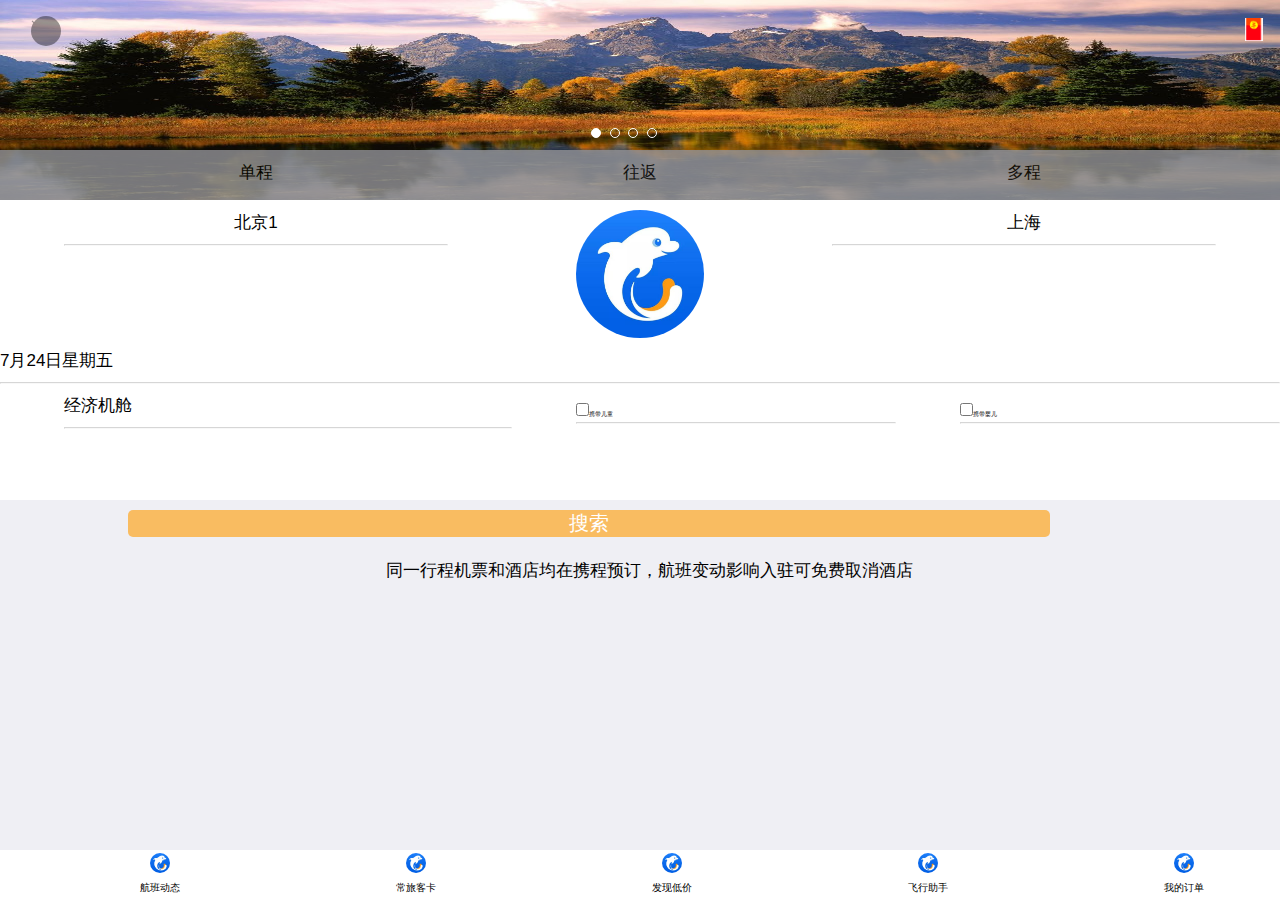
<file: journey/html/airTicket.html>
<!DOCTYPE html>
<html>
	<head>
		<meta name="viewport" content="width=device-width, minimum-scale=1, maximum-scale=1">
		<meta charset="UTF-8">
		<title></title>
		<link rel="stylesheet" href="../css/iuapmobile.um.css">
		<link rel="stylesheet" href="../css/font-icons.css">
		<link rel="stylesheet" href="../css/airTicket.css">	
		
		<script src="../js/jquery.js"></script>
		<script src="../js/jquery.min.js" ></script>
		<script src="../js/jquery/jquery-ui.js"></script>
		<script src="../js/airTicket.js"></script>
		<script src="../js/vue.js"></script>
	</head>
	<body>
	<!-- 遮罩层 -->
		<div id="mask" style="width:100%; height:100% ;background-color:rgba(0,0,0,0.3);position:absolute;z-index:10;display:none"></div>
	<!--头部-->
		<div class="header">
		<!---左上角-->
			<div class="header_div_left" style="color:white;" >
				<a href="homePage.html"><div class="ti-angle-down"></div></a>
			</div>
		<!--右上角-->
			<div class="header_div_right" style="color:white;">
				<a href="homePage.html">
					<img src="../img/hongbao.png" width="60%" />
				</a>
			</div>
		<!--轮播效果....-->
			<div class="slideShow">
				<div class="slide" style="display:block;"><img src="../img/air1.jpg" class="slide_img" /></div>
				<div class="slide"><img src="../img/air2.jpg" class="slide_img"/></div>
				<div class="slide"><img src="../img/air3.jpg" class="slide_img"/></div>
				<div class="slide"><img src="../img/air4.jpg" class="slide_img"/></div>
			</div>
			<div class="dots">
				<div class="dot"></div>
				<div class="dot"></div>
				<div class="dot"></div>
				<div class="dot"></div>
			</div>
		</div>
	<!--content-->
		<div class="content">
	<!--导航条-->
			<div class="navi1">
				<div>
					<div class="navi1_div" id="1">单程</div>
					<div class="navi1_div" id="2">往返</div>
					<div class="navi1_div" id="3">多程</div>
				</div>			
			</div>
<!-- 单程显示框 -->
			<div class="navi2">
				<!--机票起始地选择，地址选择页面及其功能尚未完成-->
				<div class="navi2_box">
					<div class="navi2_starting">
						<div onclick="window.location.href='javascript:void(0)';">北京1</div>
						<hr style="opacity:0.4;"/>
					</div>
					<img src="../img/image1.jpg" class="navi2_img" />
					<div class="navi2_ending">
						<div onclick="window.location.href='javascript:void(0)';">上海</div>
						<hr style="opacity:0.4;" />
					</div>
				</div>

			<!--日期选择
				待完成功能：日期选择,利用date函数,确定当前日期-->
				<div class="navi2_date">
					<div class="dataNow1"></div>
					<hr style="opacity:0.4;" />
				</div>
			<!--机舱类型选择-->
				<div class="navi2_airType" >
					<div class="airTicket">经济机舱</div>
					<hr style="opacity:0.4;" />
				</div>
				
			<!--婴儿儿童选座-->
				<div class="navi2_passageType" >
					<input class="a1" type="checkbox" />携带儿童
					<hr style="opacity:0.4;" />
				</div>
				<div class="navi2_passageType" >
					<input class="a1" type="checkbox"/>携带婴儿
					<hr style="opacity:0.4;" />
				</div>
				
				<div class="block1" onclick="window.location.href='#'">儿童婴儿预订说明</div>
			</div>
<!-- 往返显示框 -->
			<div class="navi2" style="display:none">
				<!--机票起始地选择，地址选择页面及其功能尚未完成-->
				<div class="navi2_box">
					<div class="navi2_starting">
						<div onclick="window.location.href='javascript:void(0)';">北京2</div>
						<hr style="opacity:0.4;"/>
					</div>
					<img src="../img/image1.jpg" class="navi2_img" />
					<div class="navi2_ending">
						<div onclick="window.location.href='javascript:void(0)';">上海</div>
						<hr style="opacity:0.4;" />
					</div>
				</div>
			<!--日期选择,待完成功能：日期选择-->
				<div class="navi2_date">
					<div class="dataNow1"></div>
					<hr style="opacity:0.4;" />
				</div>
			<!--机舱类型选择-->
				<div class="navi2_airType" >
					<div class="airTicket">经济机舱</div>
					<hr style="opacity:0.4;" />
				</div>
			<!--婴儿儿童选座-->
				<div class="navi2_passageType" >					
					<input class="a1" type="checkbox" />携带儿童
					<hr style="opacity:0.4;" />
				</div>
				<div class="navi2_passageType" >
					<input class="a1" type="checkbox" />携带婴儿
					<hr style="opacity:0.4;" />
				</div>
				<div class="block1" onclick="window.location.href='#'">儿童婴儿预订说明</div>
			</div>	
<!-- 多程显示框 -->
			<div class="navi2" style="display:none">
			<!--机票起始地选择，地址选择页面及其功能尚未完成-->
				<div class="navi2_box">
					<div class="navi2_starting">
						<div onclick="window.location.href='javascript:void(0)';">北京3</div>
						<hr style="opacity:0.4;"/>
					</div>
					<img src="../img/image1.jpg" class="navi2_img" />
					<div class="navi2_ending">
						<div onclick="window.location.href='javascript:void(0)';">上海</div>
						<hr style="opacity:0.4;" />
					</div>
				</div>
			<!--日期选择,待完成功能：日期选择-->
				<div class="navi2_date">
					<div class="dataNow1" ></div>
					<hr style="opacity:0.4;" />
				</div>
			<!--机舱类型选择-->
				<div class="navi2_airType" >
					<div class="airTicket">经济机舱</div>
					<hr style="opacity:0.4;" />
				</div>
			<!--婴儿儿童选座-->
				<div class="navi2_passageType" >
					<input class="a1" type="checkbox" />携带儿童
					<hr style="opacity:0.4;" />
				</div>
				<div class="navi2_passageType" >
					<input class="a1" type="checkbox" />携带婴儿
					<hr style="opacity:0.4;" />
				</div>
				<div class="block3" onclick="window.location.href='#'">儿童婴儿预订说明</div>
			</div>
		<!--搜索框-->
			<div style="margin-left:10%;margin-top:10px;">
				<input class="navi2_search" type="button" value="搜索" onclick="" />
			</div>
			
			<div class="navi3">
				<div  style="float:left;width:20%;"></div>
				<div style="float:right; width:70%;">同一行程机票和酒店均在携程预订，航班变动影响入驻可免费取消酒店</div>
			</div>
		</div>
	<!--footer-->
		<div class="footer">
			<div class="footer_div"><a><img class="footer_img" src="../img/image1.jpg" /><p>航班动态</p></a></div>
			<div class="footer_div"><a><img class="footer_img" src="../img/image1.jpg" /><p>常旅客卡</p></a></div>
			<div class="footer_div"><a><img class="footer_img" src="../img/image1.jpg" /><p>发现低价</p></a></div>
			<div class="footer_div"><a><img class="footer_img" src="../img/image1.jpg" /><p>飞行助手</p></a></div>
			<div class="footer_div"><a><img class="footer_img" src="../img/image1.jpg" /><p>我的订单</p></a></div>
		</div>
	<!--空白部分-->
		<div style="height:60px;clear:both;"> </div>
	<!-- 机舱选择功能	 -->
		<div id="choose">
					<div style="color:#99ccea;padding-left:10%">舱位选择</div>
					<div style="width:100%;background-color:#99ccea;height:2px;"></div>
					<div>
						<label class="choose1">
							<input id="dd1" type="radio" value="" style="opacity: 0;" checked />
							<span class="um-icon-check" style="float:right;margin-right:10%;margin-top:3%;display:none"></span>
							<span style="float:left;margin-left:10%;font-size: 14px">经济舱</span>
						</label>
						<div style="height:1px;width:100%;background-color:rgba(175,160,160,0.4)"></div>
						<label class="choose2">
							<input id="dd2" type="radio" value="" style="opacity: 0;" />
							<span class="um-icon-check" style="float:right;margin-right:10%;margin-top:5%;display:none"></span>
							<span style="float:left;margin-left:10%;font-size:14px">公务舱/头等舱</span>
						</label>
					</div>
				</div>
		</body>
		
</html>
</file>
<file: journey/css/iuapmobile.um.css>
@charset "UTF-8";
/* *
CSS base
* @name : iUAP Mobile CSS Libary
* @version : 3.0.20160726
* @type : Mobile Development
* @author : gct@yonyou.com
*/
/*********20160810 *********/
/*** from scss/um/Common/variables.scss ***/
/*** from scss/um/Mixins/_commin.scss ***/
/*** from scss/um/Common/base.scss ***/
/*    v3.0.20160726   */
dl, dt, dd, ul, ol, li, pre, form, p, fieldset, input, textarea, blockquote, th, td, button {
  margin: 0;
  padding: 0;
}

table {
  border-collapse: collapse;
  border-spacing: 0;
}

img {
  border: 0;
  vertical-align: middle;
}

ol, ul {
  list-style: none;
}

abbr, acronym {
  border: 0;
}

a:active, a:hover {
  outline: 0;
}

h1, h2, h3 {
  margin-top: 10px;
  margin-bottom: 10px;
}

h4, h5, h6 {
  margin-top: 5px;
  margin-bottom: 5px;
}

* {
  box-sizing: border-box;
}

*:before, *:after {
  box-sizing: border-box;
}

html {
  background-color: #efeff4;
}

html, body {
  margin: 0;
  /*overflow:hidden;*/
  -webkit-text-size-adjust: none;
  -webkit-user-select: none;
  padding: 0;
  font-size: 100%;
  width: 100%;
  height: 100%;
  -webkit-tap-highlight-color: transparent;
  -webkit-touch-callout: none;
}

body {
 /* position: relative;
  -webkit-transform: translate3d(0, 0, 0);
  transform: translate3d(0, 0, 0);
  -webkit-transform-style: preserve-3d;
  transform-style: preserve-3d;
  -webkit-backface-visibility: hidden;
  backface-visibility: hidden;
  -webkit-perspective: 1000;
  perspective: 1000;
  */
  font-family: "Helvetica Neue", Helvetica, "Microsoft Yahei", STHeiTi, Tahoma, Arial, Roboto, "Droid Sans", "Droid Sans Fallback", "Heiti SC", "Hiragino Sans GB", Simsun, sans-self;
  font-size: 17px;
  line-height: 1.5;
  color: #000;
}

a {
  color: #000;
  text-decoration: none;
  cursor: pointer;
}

/* type */
.fb {
  font-weight: bold;
}

.t2 {
  text-indent: 2em;
}

.lh1 {
  line-height: 1;
}

.lh1_5 {
  line-height: 1.5;
}

.lh1_8 {
  line-height: 1.8;
}

.lh2 {
  line-height: 2;
}

.unl {
  text-decoration: underline;
}

.no_unl {
  text-decoration: none;
}

.cp {
  cursor: pointer;
}

.ti {
  text-indent: -99999px;
}

/* position */
.tl {
  text-align: left;
}

.tc {
  text-align: center;
}

.tr {
  text-align: right;
}

.bc {
  margin-left: auto;
  margin-right: auto;
}

.fl {
  float: left;
  display: inline;
}

.fr {
  float: right;
  display: inline;
}

.cb {
  clear: both;
}

.cl {
  clear: left;
}

.cr {
  clear: right;
}

.clearfix {
  display: block;
}

.clearfix:before, .clearfix:after {
  display: table;
  content: " ";
}

.clearfix:after {
  clear: both;
}

.db {
  display: block;
}

.ib {
  display: inline-block;
}

.none {
  display: none;
}

.vm {
  vertical-align: middle;
}

.vt {
  vertical-align: top;
}

.vb {
  vertical-align: bottom;
}

.pr {
  position: relative;
}

.pa {
  position: absolute;
}

.hidden {
  visibility: hidden;
}

/* font-size */
.f4 {
  font-size: 4px;
}

.f5 {
  font-size: 5px;
}

.f6 {
  font-size: 6px;
}

.f7 {
  font-size: 7px;
}

.f8 {
  font-size: 8px;
}

.f9 {
  font-size: 9px;
}

.f10 {
  font-size: 10px;
}

.f11 {
  font-size: 11px;
}

.f12 {
  font-size: 12px;
}

.f13 {
  font-size: 13px;
}

.f14 {
  font-size: 14px;
}

.f15 {
  font-size: 15px;
}

.f16 {
  font-size: 16px;
}

.f17 {
  font-size: 17px;
}

.f18 {
  font-size: 18px;
}

.f19 {
  font-size: 19px;
}

.f20 {
  font-size: 20px;
}

.f21 {
  font-size: 21px;
}

.f22 {
  font-size: 22px;
}

.f23 {
  font-size: 23px;
}

.f24 {
  font-size: 24px;
}

.f25 {
  font-size: 25px;
}

/* height width */
.w {
  width: 100%;
}

.h {
  height: 100%;
}

.w10 {
  width: 10px;
}

.h10 {
  height: 10px;
}

.w20 {
  width: 20px;
}

.h20 {
  height: 20px;
}

.w30 {
  width: 30px;
}

.h30 {
  height: 30px;
}

.w40 {
  width: 40px;
}

.h40 {
  height: 40px;
}

.w50 {
  width: 50px;
}

.h50 {
  height: 50px;
}

.w60 {
  width: 60px;
}

.h60 {
  height: 60px;
}

.w70 {
  width: 70px;
}

.h70 {
  height: 70px;
}

.w80 {
  width: 80px;
}

.h80 {
  height: 80px;
}

.w90 {
  width: 90px;
}

.h90 {
  height: 90px;
}

.w100 {
  width: 100px;
}

.h100 {
  height: 100px;
}

.w150 {
  width: 150px;
}

.h150 {
  height: 150px;
}

.w200 {
  width: 200px;
}

.h200 {
  height: 200px;
}

.w250 {
  width: 250px;
}

.h250 {
  height: 250px;
}

.w300 {
  width: 300px;
}

.h300 {
  height: 300px;
}

.w350 {
  width: 350px;
}

.h350 {
  height: 350px;
}

.w400 {
  width: 400px;
}

.h400 {
  height: 400px;
}

.w450 {
  width: 450px;
}

.h450 {
  height: 450px;
}

.w500 {
  width: 500px;
}

.h500 {
  height: 500px;
}

/* margin and padding */
.m5 {
  margin: 5px;
}

.mt5 {
  margin-top: 5px;
}

.mr5 {
  margin-right: 5px;
}

.mb5 {
  margin-bottom: 5px;
}

.ml5 {
  margin-left: 5px;
}

.p5 {
  padding: 5px;
}

.pt5 {
  padding-top: 5px;
}

.pr5 {
  padding-right: 5px;
}

.pb5 {
  padding-bottom: 5px;
}

.pl5 {
  padding-left: 5px;
}

.m10 {
  margin: 10px;
}

.mt10 {
  margin-top: 10px;
}

.mr10 {
  margin-right: 10px;
}

.mb10 {
  margin-bottom: 10px;
}

.ml10 {
  margin-left: 10px;
}

.p10 {
  padding: 10px;
}

.pt10 {
  padding-top: 10px;
}

.pr10 {
  padding-right: 10px;
}

.pb10 {
  padding-bottom: 10px;
}

.pl10 {
  padding-left: 10px;
}

.m15 {
  margin: 15px;
}

.mt15 {
  margin-top: 15px;
}

.mr15 {
  margin-right: 15px;
}

.mb15 {
  margin-bottom: 15px;
}

.ml15 {
  margin-left: 15px;
}

.p15 {
  padding: 15px;
}

.pt15 {
  padding-top: 15px;
}

.pr15 {
  padding-right: 15px;
}

.pb15 {
  padding-bottom: 15px;
}

.pl15 {
  padding-left: 15px;
}

.m20 {
  margin: 20px;
}

.mt20 {
  margin-top: 20px;
}

.mr20 {
  margin-right: 20px;
}

.mb20 {
  margin-bottom: 20px;
}

.ml20 {
  margin-left: 20px;
}

.p20 {
  padding: 20px;
}

.pt20 {
  padding-top: 20px;
}

.pr20 {
  padding-right: 20px;
}

.pb20 {
  padding-bottom: 20px;
}

.pl20 {
  padding-left: 20px;
}

.m25 {
  margin: 25px;
}

.mt25 {
  margin-top: 25px;
}

.mr25 {
  margin-right: 25px;
}

.mb25 {
  margin-bottom: 25px;
}

.ml25 {
  margin-left: 25px;
}

.p25 {
  padding: 25px;
}

.pt25 {
  padding-top: 25px;
}

.pr25 {
  padding-right: 25px;
}

.pb25 {
  padding-bottom: 25px;
}

.pl25 {
  padding-left: 25px;
}

.m30 {
  margin: 30px;
}

.mt30 {
  margin-top: 30px;
}

.mr30 {
  margin-right: 30px;
}

.mb30 {
  margin-bottom: 30px;
}

.ml30 {
  margin-left: 30px;
}

.p30 {
  padding: 30px;
}

.pt30 {
  padding-top: 30px;
}

.pr30 {
  padding-right: 30px;
}

.pb30 {
  padding-bottom: 30px;
}

.pl30 {
  padding-left: 30px;
}

.m35 {
  margin: 35px;
}

.mt35 {
  margin-top: 35px;
}

.mr35 {
  margin-right: 35px;
}

.mb35 {
  margin-bottom: 35px;
}

.ml35 {
  margin-left: 35px;
}

.p35 {
  padding: 35px;
}

.pt35 {
  padding-top: 35px;
}

.pr35 {
  padding-right: 35px;
}

.pb35 {
  padding-bottom: 35px;
}

.pl35 {
  padding-left: 35px;
}

.m40 {
  margin: 40px;
}

.mt40 {
  margin-top: 40px;
}

.mr40 {
  margin-right: 40px;
}

.mb40 {
  margin-bottom: 40px;
}

.ml40 {
  margin-left: 40px;
}

.p40 {
  padding: 40px;
}

.pt40 {
  padding-top: 40px;
}

.pr40 {
  padding-right: 40px;
}

.pb40 {
  padding-bottom: 40px;
}

.pl40 {
  padding-left: 40px;
}

/* overflow 溢出处理 */
.oh {
  overflow: hidden;
}

.oa {
  overflow: auto;
}

.te {
  -webkit-text-overflow: ellipsis;
  text-overflow: ellipsis;
}

.op0 {
  opacity: 0;
}

.op_5 {
  opacity: .5;
}

/* scrollbar 
::-webkit-scrollbar{height:11px;width:10px;background-color:#f0f0f0;}
::-webkit-scrollbar-thumb{padding-top:100px;-webkit-box-shadow:inset 1px 1px 0 rgba(0,0,0,0.1),inset -1px -1px 0 rgba(0,0,0,0.07);background-clip:padding-box;background-color:#dadada;min-height:28px;border-radius:4px;}
::-webkit-scrollbar-button{height:0;width:0;}
::-moz-focus-inner{border:0}
*/
.um-text-hidden {
  position: absolute;
  width: 1px;
  height: 1px;
  margin: -1px;
  padding: 0;
  overflow: hidden;
  clip: rect(0, 0, 0, 0);
  border: 0;
}

/* 去除圆角 */
.um-no-brs {
  border-radius: 0 !important;
}

/* 去除um-list um-list列表行的激活背景状态 */
.um-no-active.um-list .um-list-item:active {
  background-color: inherit;
}
.um-no-active.um-list .btn:active, .um-no-active.um-list .btn-bg:active, .um-no-active.um-list .um-btn:active {
  background-color: inherit;
}

/* 遮罩 overlay默认显示，um-overlay默认隐藏,加active类显示*/
.um-overlay, .overlay {
  position: fixed;
  top: 0;
  left: 0;
  right: 0;
  bottom: 0;
  display: none;
  background-color: rgba(0, 0, 0, 0.4);
  display: block;
  z-index: 99;
}

.um-overlay {
  display: none;
}

.um-overlay.active {
  display: block;
}

.um-text-overflow {
  overflow: hidden;
  text-overflow: ellipsis;
  white-space: nowrap;
}

.um-text-overflow2,
.um-text-overflow3 {
  display: -webkit-box;
  display: box;
  -webkit-line-clamp: 2;
  word-wrap: break-word;
  word-break: break-all;
  overflow: hidden;
  text-overflow: ellipsis;
  -webkit-box-orient: vertical;
  white-space: normal;
}

.um-text-overflow3 {
  -webkit-line-clamp: 3;
}

.um-vw100 {
  height: 100vw;
}

.um-no-icon:before, .um-no-icon.um-list-item:after {
  content: none !important;
}

.um-noborder {
  border: none !important;
}

.um-rounded {
  border-radius: 7px;
}

.um-circle {
  border-radius: 50%;
}

.um-page .um-square {
  border-radius: 0;
}

.um-transition-default {
  transition-duration: .4s;
  transition-timing-function: ease;
}

/* animation sets */
/* move from / to  */
.um-noeffect {
  -webkit-animation: noeffect .35s ease-out forwards;
  animation: noeffect .35s ease-out forwards;
}

.um-moveToTop {
  -webkit-animation: moveToTop .35s ease-out forwards;
  animation: moveToTop .35s ease-out forwards;
}

.um-moveFromTop {
  -webkit-animation: moveFromTop .35s ease-out forwards;
  animation: moveFromTop .35s ease-out forwards;
  -webkit-transform-origin: top;
  transform-origin: top;
}

.um-moveToBottom {
  -webkit-animation: moveToBottom .35s ease-out forwards;
  animation: moveToBottom .35s ease-out forwards;
}

.um-moveFromBottom {
  -webkit-animation: moveFromBottom .35s ease-out forwards;
  animation: moveFromBottom .35s ease-out forwards;
}

/* fade */
.um-fadeIn {
  -webkit-animation: fadeIn .35s ease-out forwards;
  animation: fadeIn .35s ease-out forwards;
}

.um-fadeOut {
  -webkit-animation: fadeOut .35s ease-out forwards;
  animation: fadeOut .35s ease-out forwards;
}

/*slide_scale*/
.um-moveFromRight {
  -webkit-animation: moveFromRight .35s ease-out forwards;
  animation: moveFromRight .35s ease-out forwards;
  -webkit-transform-origin: right;
  transform-origin: right;
}

.um-moveFromLeft {
  -webkit-animation: moveFromLeft .55s ease-out forwards;
  animation: moveFromLeft .55s ease-out forwards;
  -webkit-transform-origin: left;
  transform-origin: left;
}

/*rotate*/
.um-rotateOutNewspaper {
  -webkit-animation: rotateOutNewspaper .35s forwards ease;
  animation: rotateOutNewspaper .35s forwards ease;
}

.um-rotateInNewspaper {
  -webkit-animation: rotateInNewspaper .35s forwards ease;
  animation: rotateInNewspaper .35s forwards ease;
}

/********************************* keyframes **************************************/
@-webkit-keyframes noeffect {
  from {
    opacity: 1;
  }
  to {
    opacity: .9;
  }
}
@keyframes noeffect {
  from {
    opacity: 1;
  }
  to {
    opacity: .9;
  }
}
@-webkit-keyframes moveToTop {
  to {
    -webkit-transform: translateY(-100%);
  }
}
@keyframes moveToTop {
  to {
    -webkit-transform: translateY(-100%);
    transform: translateY(-100%);
  }
}
@-webkit-keyframes moveFromTop {
  0% {
    transform: scaleY(0);
  }
  60% {
    transform: scaleY(1.01);
  }
  80% {
    transform: scaleY(0.5);
  }
  90% {
    transform: scaleY(1);
  }
  100% {
    transform: scaleY(0.92);
  }
  80% {
    transform: scaleY(0.99);
  }
  90% {
    transform: scaleY(0.98);
  }
  100% {
    transform: scaleY(1);
  }
}
@-webkit-keyframes moveFromRight {
  from {
    -webkit-transform: translate(100%, 0);
    transform: translate(100%, 0);
  }
  to {
    -webkit-transform: translate(0, 0);
    transform: translate(0, 0);
  }
}
@keyframes moveFromRight {
  from {
    transform: translate(100%, 0);
  }
  to {
    -webkit-transform: translate(0, 0);
    transform: translate(0, 0);
  }
}
@-webkit-keyframes rotateOutNewspaper {
  to {
    -webkit-transform: rotateY(-180deg);
    transform: rotateY(-180deg);
  }
}
@keyframes rotateOutNewspaper {
  to {
    -webkit-transform: rotateY(-180deg);
    transform: rotateY(-180deg);
  }
}
@-webkit-keyframes rotateInNewspaper {
  from {
    -webkit-transform: rotateY(180deg);
    transform: rotateY(180deg);
  }
  to {
    -webkit-transform: rotateY(0deg);
    transform: rotateY(0deg);
  }
}
@keyframes rotateInNewspaper {
  from {
    -webkit-transform: rotateY(180deg);
    transform: rotateY(180deg);
  }
  to {
    -webkit-transform: rotateY(0deg);
    transform: rotateY(0deg);
  }
}
@-webkit-keyframes moveFromLeft {
  from {
    -webkit-transform: translate(-100%, 0);
    transform: translate(-100%, 0);
  }
  to {
    -webkit-transform: translate(0, 0);
    transform: translate(0, 0);
  }
}
@keyframes moveFromLeft {
  from {
    -webkit-transform: translate(-100%, 0);
    transform: translate(-100%, 0);
  }
  to {
    -webkit-transform: translate(0, 0);
    transform: translate(0, 0);
  }
}
@-webkit-keyframes moveToBottom {
  to {
    -webkit-transform: translateY(100%);
  }
}
@keyframes moveToBottom {
  to {
    -webkit-transform: translateY(100%);
    transform: translateY(100%);
  }
}
@-webkit-keyframes moveFromBottom {
  from {
    -webkit-transform: translateY(80%);
    opacity: .5;
  }
  to {
    -webkit-transform: translateY(0);
    opacity: 1;
  }
}
@keyframes moveFromBottom {
  from {
    transform: translateY(80%);
    opacity: .5;
  }
  to {
    transform: translateY(0);
    opacity: 1;
  }
}
/* fade */
@-webkit-keyframes fadeOut {
  from {
    opacity: 1;
  }
  to {
    opacity: 0;
  }
}
@keyframes fadeOut {
  from {
    opacity: 1;
  }
  to {
    opacity: 0;
  }
}
@-webkit-keyframes fadeIn {
  from {
    opacity: 0;
  }
  to {
    opacity: 1;
  }
}
@keyframes fadeIn {
  from {
    opacity: 0;
  }
  to {
    opacity: 1;
  }
}
/* scale and fade */
.um-scaleDown {
  -webkit-animation: scaleDown .35s ease-out forwards;
  animation: scaleDown .35s ease-out forwards;
}

.um-scaleUp {
  -webkit-animation: scaleUp .35s ease-out forwards;
  animation: scaleUp .35s ease-out forwards;
}

.um-scaleUpDown {
  -webkit-animation: scaleUpDown .35s ease-out forwards;
  animation: scaleUpDown .35s ease-out forwards;
}

.um-scaleDownUp {
  -webkit-animation: scaleDownUp .35s ease-out forwards;
  animation: scaleDownUp .35s ease-out forwards;
}

/********************************* keyframes **************************************/
/* scale and fade */
@-webkit-keyframes scaleDown {
  to {
    opacity: 0;
    -webkit-transform: scale(0.8);
  }
}
@keyframes scaleDown {
  to {
    opacity: 0;
    -webkit-transform: scale(0.8);
    transform: scale(0.8);
  }
}
@-webkit-keyframes scaleUp {
  from {
    opacity: 0;
    -webkit-transform: scale(0.8);
  }
}
@keyframes scaleUp {
  from {
    opacity: 0;
    -webkit-transform: scale(0.8);
    transform: scale(0.8);
  }
}
@-webkit-keyframes scaleUpDown {
  from {
    opacity: 0;
    -webkit-transform: scale(1.2);
  }
}
@keyframes scaleUpDown {
  from {
    opacity: 0;
    -webkit-transform: scale(1.2);
    transform: scale(1.2);
  }
}
@-webkit-keyframes scaleDownUp {
  to {
    opacity: 0;
    -webkit-transform: scale(1.2);
  }
}
@keyframes scaleDownUp {
  to {
    opacity: 0;
    -webkit-transform: scale(1.2);
    transform: scale(1.2);
  }
}
/* push */
.um-rotatePushLeft {
  -webkit-transform-origin: 0% 50%;
  transform-origin: 0% 50%;
  -webkit-animation: rotatePushLeft .35s forwards ease;
  animation: rotatePushLeft .35s forwards ease;
}

.um-rotatePushRight {
  -webkit-transform-origin: 100% 50%;
  transform-origin: 100% 50%;
  -webkit-animation: rotatePushRight .35s forwards ease;
  animation: rotatePushRight .35s forwards ease;
}

.um-rotatePushTop {
  -webkit-transform-origin: 50% 0%;
  transform-origin: 50% 0%;
  -webkit-animation: rotatePushTop .35s forwards ease;
  animation: rotatePushTop .35s forwards ease;
}

.um-rotatePushBottom {
  -webkit-transform-origin: 50% 100%;
  transform-origin: 50% 100%;
  -webkit-animation: rotatePushBottom .35s forwards ease;
  animation: rotatePushBottom .35s forwards ease;
}

/* push */
@-webkit-keyframes rotatePushLeft {
  to {
    opacity: 0;
    -webkit-transform: rotateY(90deg);
  }
}
@keyframes rotatePushLeft {
  to {
    opacity: 0;
    transform: rotateY(90deg);
  }
}
@-webkit-keyframes rotatePushRight {
  to {
    opacity: 0;
    -webkit-transform: rotateY(-90deg);
  }
}
@keyframes rotatePushRight {
  to {
    opacity: 0;
    -webkit-transform: rotateY(-90deg);
    transform: rotateY(-90deg);
  }
}
@-webkit-keyframes rotatePushTop {
  to {
    opacity: 0;
    -webkit-transform: rotateX(-90deg);
  }
}
@keyframes rotatePushTop {
  to {
    opacity: 0;
    -webkit-transform: rotateX(-90deg);
    transform: rotateX(-90deg);
  }
}
@-webkit-keyframes rotatePushBottom {
  to {
    opacity: 0;
    -webkit-transform: rotateX(90deg);
  }
}
@keyframes rotatePushBottom {
  to {
    opacity: 0;
    -webkit-transform: rotateX(90deg);
    transform: rotateX(90deg);
  }
}
.um-delay100 {
  -webkit-animation-delay: .1s;
  animation-delay: .1s;
}

.um-delay180 {
  -webkit-animation-delay: .180s;
  animation-delay: .180s;
}

.um-delay200 {
  -webkit-animation-delay: .2s;
  animation-delay: .2s;
}

.um-delay300 {
  -webkit-animation-delay: .35s;
  animation-delay: .35s;
}

.um-delay400 {
  -webkit-animation-delay: .35s;
  animation-delay: .35s;
}

.um-delay500 {
  -webkit-animation-delay: .35s;
  animation-delay: .35s;
}

.um-delay700 {
  -webkit-animation-delay: .35s;
  animation-delay: .35s;
}

.um-delay1000 {
  -webkit-animation-delay: 1s;
  animation-delay: 1s;
}

.um-right-to-center {
  -webkit-animation: pageFromRightToCenter 400ms forwards;
  animation: pageFromRightToCenter 400ms forwards;
}

.um-right-to-center:before {
  -webkit-animation: pageFromRightToCenterShadow 400ms forwards;
  animation: pageFromRightToCenterShadow 400ms forwards;
}

.um-center-to-right {
  -webkit-animation: pageFromCenterToRight 400ms forwards;
  animation: pageFromCenterToRight 400ms forwards;
}

.um-center-to-right:before {
  -webkit-animation: pageFromCenterToRightShadow 400ms forwards;
  animation: pageFromCenterToRightShadow 400ms forwards;
}

@-webkit-keyframes pageFromRightToCenter {
  from {
    -webkit-transform: translate3d(100%, 0, 0);
  }
  to {
    -webkit-transform: translate3d(0, 0, 0);
  }
}
@keyframes pageFromRightToCenter {
  from {
    transform: translate3d(100%, 0, 0);
  }
  to {
    transform: translate3d(0, 0, 0);
  }
}
@-webkit-keyframes pageFromRightToCenterShadow {
  from {
    opacity: 0;
  }
  to {
    opacity: 1;
  }
}
@keyframes pageFromRightToCenterShadow {
  from {
    opacity: 0;
  }
  to {
    opacity: 1;
  }
}
@-webkit-keyframes pageFromCenterToRight {
  from {
    -webkit-transform: translate3d(0, 0, 0);
  }
  to {
    -webkit-transform: translate3d(100%, 0, 0);
  }
}
@keyframes pageFromCenterToRight {
  from {
    transform: translate3d(0, 0, 0);
  }
  to {
    transform: translate3d(100%, 0, 0);
  }
}
@-webkit-keyframes pageFromCenterToRightShadow {
  from {
    opacity: 1;
  }
  to {
    opacity: 0;
  }
}
@keyframes pageFromCenterToRightShadow {
  from {
    opacity: 1;
  }
  to {
    opacity: 0;
  }
}
.um-right-to-center:before,
.um-center-to-right:before {
  position: absolute;
  right: 100%;
  top: 0;
  width: 16px;
  height: 100%;
  background: -webkit-linear-gradient(left, transparent 0%, transparent 10%, rgba(0, 0, 0, 0.01) 50%, rgba(0, 0, 0, 0.2) 100%);
  background: linear-gradient(to right, transparent 0%, transparent 10%, rgba(0, 0, 0, 0.01) 50%, rgba(0, 0, 0, 0.2) 100%);
  z-index: -1;
  content: '';
}

.um-center-to-left {
  -webkit-animation: pageFromCenterToLeft 400ms forwards;
  animation: pageFromCenterToLeft 400ms forwards;
}

.um-left-to-center {
  -webkit-animation: pageFromLeftToCenter 400ms forwards;
  animation: pageFromLeftToCenter 400ms forwards;
}

@-webkit-keyframes pageFromCenterToLeft {
  from {
    opacity: 1;
    -webkit-transform: translate3d(0, 0, 0);
  }
  to {
    opacity: 0.9;
    -webkit-transform: translate3d(-20%, 0, 0);
  }
}
@keyframes pageFromCenterToLeft {
  from {
    transform: translate3d(0, 0, 0);
  }
  to {
    opacity: 0.9;
    transform: translate3d(-20%, 0, 0);
  }
}
@-webkit-keyframes pageFromLeftToCenter {
  from {
    opacity: 0.9;
    -webkit-transform: translate3d(-20%, 0, 0);
  }
  to {
    opacity: 1;
    -webkit-transform: translate3d(0, 0, 0);
  }
}
@keyframes pageFromLeftToCenter {
  from {
    transform: translate3d(-20%, 0, 0);
  }
  to {
    opacity: 1;
    transform: translate3d(0, 0, 0);
  }
}
.um-rise {
  -webkit-animation: rise cubic-bezier(0.01, 0.7, 0.36, 0.99) 0.35s forwards;
  animation: rise cubic-bezier(0.01, 0.7, 0.36, 0.99) 0.35s forwards;
}

@-webkit-keyframes rise {
  from {
    -webkit-transform: translate3d(0, 5%, 0) scaleY(0.95);
  }
}
@keyframes rise {
  from {
    -webkit-transform: translate3d(0, 5%, 0) scaleY(0.95);
  }
}
.um-right-in {
  -webkit-animation: rightIn cubic-bezier(0.01, 0.7, 0.36, 0.99) 0.35s forwards;
  animation: rightIn cubic-bezier(0.01, 0.7, 0.36, 0.99) 0.35s forwards;
}

.um-left-out {
  -webkit-animation: leftOut linear .35s forwards;
  animation: leftOut linear .35s forwards;
}

.um-left-in {
  -webkit-animation: leftIn ease-out .35s forwards;
  animation: leftIn ease-out .35s forwards;
}

.um-right-out {
  -webkit-animation: rightOut cubic-bezier(0.36, 0.79, 0.55, 0.99) 0.35s forwards;
  animation: rightOut cubic-bezier(0.36, 0.79, 0.55, 0.99) 0.35s forwards;
}

@-webkit-keyframes in {
  0% {
    opacity: 0;
  }
  100% {
    opacity: 1;
  }
}
@-webkit-keyframes out {
  0% {
    opacity: 1;
  }
  50% {
    opacity: 1;
  }
  100% {
    opacity: 0;
  }
}
@-webkit-keyframes rightIn {
  from {
    -webkit-transform: translate3d(80%, 0, 0);
  }
  to {
    -webkit-transform: translate3d(0, 0, 0);
  }
}
@keyframes rightIn {
  from {
    transform: translate3d(80%, 0, 0);
  }
  to {
    transform: translate3d(0, 0, 0);
  }
}
@-webkit-keyframes rightOut {
  from {
    -webkit-transform: translate3d(20%, 0, 0);
  }
  to {
    -webkit-transform: translate3d(100%, 0, 0);
  }
}
@keyframes rightOut {
  from {
    transform: translate3d(20%, 0, 0);
  }
  to {
    transform: translate3d(100%, 0, 0);
  }
}
@-webkit-keyframes leftOut {
  from {
    opacity: 1;
    -webkit-transform: translate3d(0, 0, 0);
  }
  to {
    opacity: 0.6;
    -webkit-transform: translate3d(-20%, 0, 0);
  }
}
@keyframes leftOut {
  from {
    opacity: 1;
    transform: translate3d(0, 0, 0);
  }
  to {
    opacity: 0.6;
    transform: translate3d(-20%, 0, 0);
  }
}
@-webkit-keyframes leftIn {
  from {
    opacity: 0.6;
    -webkit-transform: translate3d(-20%, 0, 0);
  }
  to {
    opacity: 1;
    -webkit-transform: translate3d(0, 0, 0);
  }
}
@keyframes leftIn {
  from {
    opacity: 0.6;
    transform: translate3d(-20%, 0, 0);
  }
  to {
    opacity: 1;
    transform: translate3d(0, 0, 0);
  }
}
.um-scaleLeftIn {
  -webkit-transform-origin: 0% 50%;
  transform-origin: 0% 50%;
  -webkit-animation: scaleIn .35s forwards ease-out;
  animation: scaleIn .35s forwards ease-out;
}

.um-scaleRightOut {
  -webkit-transform-origin: 100% 50%;
  transform-origin: 100% 50%;
  -webkit-animation: scaleOut .35s forwards ease-out;
  animation: scaleOut .35s forwards ease-out;
}

.um-scaleLeftOut {
  -webkit-transform-origin: 0% 50%;
  transform-origin: 0% 50%;
  -webkit-animation: scaleOut .35s forwards ease-out;
  animation: scaleOut .35s forwards ease-out;
}

.um-scaleRightIn {
  -webkit-transform-origin: 100% 50%;
  transform-origin: 100% 50%;
  -webkit-animation: scaleIn .35s forwards ease-out;
  animation: scaleIn .35s forwards ease-out;
}

@-webkit-keyframes scaleIn {
  from {
    opacity: 0;
    -webkit-transform: scale3d(0.5, 1, 1);
  }
  to {
    opacity: 1;
    -webkit-transform: scale3d(1, 1, 1);
  }
}
@keyframes scaleIn {
  from {
    opacity: 0;
    transform: scale3d(0.5, 1, 1);
  }
  to {
    opacity: 1;
    transform: scale3d(1, 1, 1);
  }
}
@-webkit-keyframes scaleOut {
  from {
    opacity: 1;
    -webkit-transform: scale3d(0.5, 1, 1);
  }
  to {
    opacity: 0;
    -webkit-transform: scale3d(0, 1, 1);
  }
}
@keyframes scaleOut {
  from {
    opacity: 1;
    transform: scale3d(0.5, 1, 1);
  }
  to {
    opacity: 0;
    transform: scale3d(0, 1, 1);
  }
}
.um-animation-reverse {
  -webkit-animation-direction: reverse;
  animation-direction: reverse;
}

.um-ani-rotate:before {
  color: #007aff;
  font-size: 20.4px;
  display: inline-block;
  vertical-align: middle;
  -webkit-animation: rotate .75s 0s linear infinite;
  animation: rotate .75s 0s linear infinite;
}

@-webkit-keyframes rotate {
  from {
    -webkit-transform: rotate(0);
  }
  to {
    -webkit-transform: rotate(360deg);
  }
}
@keyframes rotate {
  from {
    transform: rotate(0);
  }
  to {
    transform: rotate(360deg);
  }
}
.um-list .btn, .um-list .btn-bg, .um-list .um-btn, .um-actionsheet .btn, .um-share .btn, .um-actionsheet .btn-bg, .um-share .btn-bg, .um-actionsheet .um-btn, .um-share .um-btn, .um-poppicker .btn, .um-poppicker .btn-bg, .um-poppicker .um-btn, .um-modal .um-modal-btns .btn, .um-modal .um-modal-btns .btn-bg, .um-modal .um-modal-btns .um-btn {
  border-color: transparent;
  border-radius: 0;
}
.um-list .btn:active, .um-list .btn-bg:active, .um-list .um-btn:active, .um-actionsheet .btn:active, .um-share .btn:active, .um-actionsheet .btn-bg:active, .um-share .btn-bg:active, .um-actionsheet .um-btn:active, .um-share .um-btn:active, .um-poppicker .btn:active, .um-poppicker .btn-bg:active, .um-poppicker .um-btn:active, .um-modal .um-modal-btns .btn:active, .um-modal .um-modal-btns .btn-bg:active, .um-modal .um-modal-btns .um-btn:active, .um-list .active.btn, .um-list .active.btn-bg, .um-list .active.um-btn, .um-actionsheet .active.btn, .um-share .active.btn, .um-actionsheet .active.btn-bg, .um-share .active.btn-bg, .um-actionsheet .active.um-btn, .um-share .active.um-btn, .um-poppicker .active.btn, .um-poppicker .active.btn-bg, .um-poppicker .active.um-btn, .um-modal .um-modal-btns .active.btn, .um-modal .um-modal-btns .active.btn-bg, .um-modal .um-modal-btns .active.um-btn {
  box-shadow: none;
  background-color: rgba(230, 230, 230, 0.95);
}

.um-container {
  margin-right: auto;
  margin-left: auto;
  padding-left: 15px;
  padding-right: 15px;
}
.um-container:before, .um-container:after {
  content: " ";
  display: table;
}
.um-container:after {
  clear: both;
}
@media (min-width: 768px) {
  .um-container {
    width: 750px;
  }
}
@media (min-width: 992px) {
  .um-container {
    width: 970px;
  }
}
@media (min-width: 1200px) {
  .um-container {
    width: 1170px;
  }
}

.um-row:before, .um-row:after {
  content: " ";
  display: table;
}
.um-row:after {
  clear: both;
}

.um-xs-1, .um-sm-1, .um-md-1, .um-lg-1, .um-xs-2, .um-sm-2, .um-md-2, .um-lg-2, .um-xs-3, .um-sm-3, .um-md-3, .um-lg-3, .um-xs-4, .um-sm-4, .um-md-4, .um-lg-4, .um-xs-5, .um-sm-5, .um-md-5, .um-lg-5, .um-xs-6, .um-sm-6, .um-md-6, .um-lg-6, .um-xs-7, .um-sm-7, .um-md-7, .um-lg-7, .um-xs-8, .um-sm-8, .um-md-8, .um-lg-8, .um-xs-9, .um-sm-9, .um-md-9, .um-lg-9, .um-xs-10, .um-sm-10, .um-md-10, .um-lg-10, .um-xs-11, .um-sm-11, .um-md-11, .um-lg-11, .um-xs-12, .um-sm-12, .um-md-12, .um-lg-12 {
  position: relative;
  min-height: 1px;
  padding-left: 15px;
  padding-right: 15px;
}

.um-xs-1, .um-xs-2, .um-xs-3, .um-xs-4, .um-xs-5, .um-xs-6, .um-xs-7, .um-xs-8, .um-xs-9, .um-xs-10, .um-xs-11, .um-xs-12 {
  float: left;
}

.um-xs-1 {
  width: 8.33333%;
}

.um-xs-2 {
  width: 16.66667%;
}

.um-xs-3 {
  width: 25%;
}

.um-xs-4 {
  width: 33.33333%;
}

.um-xs-5 {
  width: 41.66667%;
}

.um-xs-6 {
  width: 50%;
}

.um-xs-7 {
  width: 58.33333%;
}

.um-xs-8 {
  width: 66.66667%;
}

.um-xs-9 {
  width: 75%;
}

.um-xs-10 {
  width: 83.33333%;
}

.um-xs-11 {
  width: 91.66667%;
}

.um-xs-12 {
  width: 100%;
}

.um-xs-pull-0 {
  right: auto;
}

.um-xs-pull-1 {
  right: 8.33333%;
}

.um-xs-pull-2 {
  right: 16.66667%;
}

.um-xs-pull-3 {
  right: 25%;
}

.um-xs-pull-4 {
  right: 33.33333%;
}

.um-xs-pull-5 {
  right: 41.66667%;
}

.um-xs-pull-6 {
  right: 50%;
}

.um-xs-pull-7 {
  right: 58.33333%;
}

.um-xs-pull-8 {
  right: 66.66667%;
}

.um-xs-pull-9 {
  right: 75%;
}

.um-xs-pull-10 {
  right: 83.33333%;
}

.um-xs-pull-11 {
  right: 91.66667%;
}

.um-xs-pull-12 {
  right: 100%;
}

.um-xs-push-0 {
  left: auto;
}

.um-xs-push-1 {
  left: 8.33333%;
}

.um-xs-push-2 {
  left: 16.66667%;
}

.um-xs-push-3 {
  left: 25%;
}

.um-xs-push-4 {
  left: 33.33333%;
}

.um-xs-push-5 {
  left: 41.66667%;
}

.um-xs-push-6 {
  left: 50%;
}

.um-xs-push-7 {
  left: 58.33333%;
}

.um-xs-push-8 {
  left: 66.66667%;
}

.um-xs-push-9 {
  left: 75%;
}

.um-xs-push-10 {
  left: 83.33333%;
}

.um-xs-push-11 {
  left: 91.66667%;
}

.um-xs-push-12 {
  left: 100%;
}

.um-xs-offset-0 {
  margin-left: 0%;
}

.um-xs-offset-1 {
  margin-left: 8.33333%;
}

.um-xs-offset-2 {
  margin-left: 16.66667%;
}

.um-xs-offset-3 {
  margin-left: 25%;
}

.um-xs-offset-4 {
  margin-left: 33.33333%;
}

.um-xs-offset-5 {
  margin-left: 41.66667%;
}

.um-xs-offset-6 {
  margin-left: 50%;
}

.um-xs-offset-7 {
  margin-left: 58.33333%;
}

.um-xs-offset-8 {
  margin-left: 66.66667%;
}

.um-xs-offset-9 {
  margin-left: 75%;
}

.um-xs-offset-10 {
  margin-left: 83.33333%;
}

.um-xs-offset-11 {
  margin-left: 91.66667%;
}

.um-xs-offset-12 {
  margin-left: 100%;
}

@media (min-width: 768px) {
  .um-sm-1, .um-sm-2, .um-sm-3, .um-sm-4, .um-sm-5, .um-sm-6, .um-sm-7, .um-sm-8, .um-sm-9, .um-sm-10, .um-sm-11, .um-sm-12 {
    float: left;
  }

  .um-sm-1 {
    width: 8.33333%;
  }

  .um-sm-2 {
    width: 16.66667%;
  }

  .um-sm-3 {
    width: 25%;
  }

  .um-sm-4 {
    width: 33.33333%;
  }

  .um-sm-5 {
    width: 41.66667%;
  }

  .um-sm-6 {
    width: 50%;
  }

  .um-sm-7 {
    width: 58.33333%;
  }

  .um-sm-8 {
    width: 66.66667%;
  }

  .um-sm-9 {
    width: 75%;
  }

  .um-sm-10 {
    width: 83.33333%;
  }

  .um-sm-11 {
    width: 91.66667%;
  }

  .um-sm-12 {
    width: 100%;
  }

  .um-sm-pull-0 {
    right: auto;
  }

  .um-sm-pull-1 {
    right: 8.33333%;
  }

  .um-sm-pull-2 {
    right: 16.66667%;
  }

  .um-sm-pull-3 {
    right: 25%;
  }

  .um-sm-pull-4 {
    right: 33.33333%;
  }

  .um-sm-pull-5 {
    right: 41.66667%;
  }

  .um-sm-pull-6 {
    right: 50%;
  }

  .um-sm-pull-7 {
    right: 58.33333%;
  }

  .um-sm-pull-8 {
    right: 66.66667%;
  }

  .um-sm-pull-9 {
    right: 75%;
  }

  .um-sm-pull-10 {
    right: 83.33333%;
  }

  .um-sm-pull-11 {
    right: 91.66667%;
  }

  .um-sm-pull-12 {
    right: 100%;
  }

  .um-sm-push-0 {
    left: auto;
  }

  .um-sm-push-1 {
    left: 8.33333%;
  }

  .um-sm-push-2 {
    left: 16.66667%;
  }

  .um-sm-push-3 {
    left: 25%;
  }

  .um-sm-push-4 {
    left: 33.33333%;
  }

  .um-sm-push-5 {
    left: 41.66667%;
  }

  .um-sm-push-6 {
    left: 50%;
  }

  .um-sm-push-7 {
    left: 58.33333%;
  }

  .um-sm-push-8 {
    left: 66.66667%;
  }

  .um-sm-push-9 {
    left: 75%;
  }

  .um-sm-push-10 {
    left: 83.33333%;
  }

  .um-sm-push-11 {
    left: 91.66667%;
  }

  .um-sm-push-12 {
    left: 100%;
  }

  .um-sm-offset-0 {
    margin-left: 0%;
  }

  .um-sm-offset-1 {
    margin-left: 8.33333%;
  }

  .um-sm-offset-2 {
    margin-left: 16.66667%;
  }

  .um-sm-offset-3 {
    margin-left: 25%;
  }

  .um-sm-offset-4 {
    margin-left: 33.33333%;
  }

  .um-sm-offset-5 {
    margin-left: 41.66667%;
  }

  .um-sm-offset-6 {
    margin-left: 50%;
  }

  .um-sm-offset-7 {
    margin-left: 58.33333%;
  }

  .um-sm-offset-8 {
    margin-left: 66.66667%;
  }

  .um-sm-offset-9 {
    margin-left: 75%;
  }

  .um-sm-offset-10 {
    margin-left: 83.33333%;
  }

  .um-sm-offset-11 {
    margin-left: 91.66667%;
  }

  .um-sm-offset-12 {
    margin-left: 100%;
  }
}
@media (min-width: 992px) {
  .um-md-1, .um-md-2, .um-md-3, .um-md-4, .um-md-5, .um-md-6, .um-md-7, .um-md-8, .um-md-9, .um-md-10, .um-md-11, .um-md-12 {
    float: left;
  }

  .um-md-1 {
    width: 8.33333%;
  }

  .um-md-2 {
    width: 16.66667%;
  }

  .um-md-3 {
    width: 25%;
  }

  .um-md-4 {
    width: 33.33333%;
  }

  .um-md-5 {
    width: 41.66667%;
  }

  .um-md-6 {
    width: 50%;
  }

  .um-md-7 {
    width: 58.33333%;
  }

  .um-md-8 {
    width: 66.66667%;
  }

  .um-md-9 {
    width: 75%;
  }

  .um-md-10 {
    width: 83.33333%;
  }

  .um-md-11 {
    width: 91.66667%;
  }

  .um-md-12 {
    width: 100%;
  }

  .um-md-pull-0 {
    right: auto;
  }

  .um-md-pull-1 {
    right: 8.33333%;
  }

  .um-md-pull-2 {
    right: 16.66667%;
  }

  .um-md-pull-3 {
    right: 25%;
  }

  .um-md-pull-4 {
    right: 33.33333%;
  }

  .um-md-pull-5 {
    right: 41.66667%;
  }

  .um-md-pull-6 {
    right: 50%;
  }

  .um-md-pull-7 {
    right: 58.33333%;
  }

  .um-md-pull-8 {
    right: 66.66667%;
  }

  .um-md-pull-9 {
    right: 75%;
  }

  .um-md-pull-10 {
    right: 83.33333%;
  }

  .um-md-pull-11 {
    right: 91.66667%;
  }

  .um-md-pull-12 {
    right: 100%;
  }

  .um-md-push-0 {
    left: auto;
  }

  .um-md-push-1 {
    left: 8.33333%;
  }

  .um-md-push-2 {
    left: 16.66667%;
  }

  .um-md-push-3 {
    left: 25%;
  }

  .um-md-push-4 {
    left: 33.33333%;
  }

  .um-md-push-5 {
    left: 41.66667%;
  }

  .um-md-push-6 {
    left: 50%;
  }

  .um-md-push-7 {
    left: 58.33333%;
  }

  .um-md-push-8 {
    left: 66.66667%;
  }

  .um-md-push-9 {
    left: 75%;
  }

  .um-md-push-10 {
    left: 83.33333%;
  }

  .um-md-push-11 {
    left: 91.66667%;
  }

  .um-md-push-12 {
    left: 100%;
  }

  .um-md-offset-0 {
    margin-left: 0%;
  }

  .um-md-offset-1 {
    margin-left: 8.33333%;
  }

  .um-md-offset-2 {
    margin-left: 16.66667%;
  }

  .um-md-offset-3 {
    margin-left: 25%;
  }

  .um-md-offset-4 {
    margin-left: 33.33333%;
  }

  .um-md-offset-5 {
    margin-left: 41.66667%;
  }

  .um-md-offset-6 {
    margin-left: 50%;
  }

  .um-md-offset-7 {
    margin-left: 58.33333%;
  }

  .um-md-offset-8 {
    margin-left: 66.66667%;
  }

  .um-md-offset-9 {
    margin-left: 75%;
  }

  .um-md-offset-10 {
    margin-left: 83.33333%;
  }

  .um-md-offset-11 {
    margin-left: 91.66667%;
  }

  .um-md-offset-12 {
    margin-left: 100%;
  }
}
@media (min-width: 1200px) {
  .um-lg-1, .um-lg-2, .um-lg-3, .um-lg-4, .um-lg-5, .um-lg-6, .um-lg-7, .um-lg-8, .um-lg-9, .um-lg-10, .um-lg-11, .um-lg-12 {
    float: left;
  }

  .um-lg-1 {
    width: 8.33333%;
  }

  .um-lg-2 {
    width: 16.66667%;
  }

  .um-lg-3 {
    width: 25%;
  }

  .um-lg-4 {
    width: 33.33333%;
  }

  .um-lg-5 {
    width: 41.66667%;
  }

  .um-lg-6 {
    width: 50%;
  }

  .um-lg-7 {
    width: 58.33333%;
  }

  .um-lg-8 {
    width: 66.66667%;
  }

  .um-lg-9 {
    width: 75%;
  }

  .um-lg-10 {
    width: 83.33333%;
  }

  .um-lg-11 {
    width: 91.66667%;
  }

  .um-lg-12 {
    width: 100%;
  }

  .um-lg-pull-0 {
    right: auto;
  }

  .um-lg-pull-1 {
    right: 8.33333%;
  }

  .um-lg-pull-2 {
    right: 16.66667%;
  }

  .um-lg-pull-3 {
    right: 25%;
  }

  .um-lg-pull-4 {
    right: 33.33333%;
  }

  .um-lg-pull-5 {
    right: 41.66667%;
  }

  .um-lg-pull-6 {
    right: 50%;
  }

  .um-lg-pull-7 {
    right: 58.33333%;
  }

  .um-lg-pull-8 {
    right: 66.66667%;
  }

  .um-lg-pull-9 {
    right: 75%;
  }

  .um-lg-pull-10 {
    right: 83.33333%;
  }

  .um-lg-pull-11 {
    right: 91.66667%;
  }

  .um-lg-pull-12 {
    right: 100%;
  }

  .um-lg-push-0 {
    left: auto;
  }

  .um-lg-push-1 {
    left: 8.33333%;
  }

  .um-lg-push-2 {
    left: 16.66667%;
  }

  .um-lg-push-3 {
    left: 25%;
  }

  .um-lg-push-4 {
    left: 33.33333%;
  }

  .um-lg-push-5 {
    left: 41.66667%;
  }

  .um-lg-push-6 {
    left: 50%;
  }

  .um-lg-push-7 {
    left: 58.33333%;
  }

  .um-lg-push-8 {
    left: 66.66667%;
  }

  .um-lg-push-9 {
    left: 75%;
  }

  .um-lg-push-10 {
    left: 83.33333%;
  }

  .um-lg-push-11 {
    left: 91.66667%;
  }

  .um-lg-push-12 {
    left: 100%;
  }

  .um-lg-offset-0 {
    margin-left: 0%;
  }

  .um-lg-offset-1 {
    margin-left: 8.33333%;
  }

  .um-lg-offset-2 {
    margin-left: 16.66667%;
  }

  .um-lg-offset-3 {
    margin-left: 25%;
  }

  .um-lg-offset-4 {
    margin-left: 33.33333%;
  }

  .um-lg-offset-5 {
    margin-left: 41.66667%;
  }

  .um-lg-offset-6 {
    margin-left: 50%;
  }

  .um-lg-offset-7 {
    margin-left: 58.33333%;
  }

  .um-lg-offset-8 {
    margin-left: 66.66667%;
  }

  .um-lg-offset-9 {
    margin-left: 75%;
  }

  .um-lg-offset-10 {
    margin-left: 83.33333%;
  }

  .um-lg-offset-11 {
    margin-left: 91.66667%;
  }

  .um-lg-offset-12 {
    margin-left: 100%;
  }
}
.um-grid {
  display: -webkit-box;
  display: box;
  display: -webkit-flex;
  display: flex;
  -webkit-box-orient: vertical;
  box-orient: vertical;
  -webkit-flex-direction: column;
  flex-direction: column;
}

.um-grid-row {
  display: -webkit-box;
  display: box;
  display: -webkit-flex;
  display: flex;
  -webkit-box-flex: 1;
  box-flex: 1;
  -webkit-flex: 1;
  flex: 1;
  -webkit-box-orient: horizontal;
  box-orient: horizontal;
  -webkit-flex-direction: row;
  flex-direction: row;
  -webkit-box-align: start;
  box-align: start;
  -webkit-align-items: flex-start;
  align-items: flex-start;
}
.um-grid-row > div, .um-grid-row > .um-grid-item {
  -webkit-box-orient: vertical;
  box-orient: vertical;
  -webkit-flex-direction: column;
  flex-direction: column;
  padding: 10px;
  -webkit-box-flex: 1;
  box-flex: 1;
  -webkit-flex: 1;
  flex: 1;
  width: 0;
}
@supports (display: -webkit-flex) or (display: flex) {
  .um-grid-row > div, .um-grid-row > .um-grid-item {
    width: auto;
  }
}

.um-media-left,
.um-media-right,
.um-media-body {
  display: inline-block;
  vertical-align: middle;
  max-width: 50px;
}

.um-media-body {
  max-width: 80%;
}

.um-media-right {
  padding-left: 10px;
}

.um-media-left {
  padding-right: 10px;
}

.um-media-heading {
  margin-top: 0;
  margin-bottom: 5px;
  font-weight: normal;
}

/*** from scss/um/Layout/_box.scss ***/
.um-box {
  display: -webkit-box;
  display: box;
  display: -webkit-flex;
  display: flex;
}

.um-bf1 {
  -webkit-box-flex: 1;
  box-flex: 1;
  -webkit-flex: 1;
  flex: 1;
}

.um-bf2 {
  -webkit-box-flex: 2;
  box-flex: 2;
  -webkit-flex: 2;
  flex: 2;
}

.um-bf3 {
  -webkit-box-flex: 3;
  box-flex: 3;
  -webkit-flex: 3;
  flex: 3;
}

.um-bf4 {
  -webkit-box-flex: 4;
  box-flex: 4;
  -webkit-flex: 4;
  flex: 4;
}

.um-direction-h {
  -webkit-box-orient: horizontal;
  box-orient: horizontal;
  -webkit-flex-direction: row;
  flex-direction: row;
}

.um-direction-v {
  -webkit-box-orient: vertical;
  box-orient: vertical;
  -webkit-flex-direction: column;
  flex-direction: column;
}

.um-vbox {
  display: -webkit-box;
  display: box;
  display: -webkit-flex;
  display: flex;
  -webkit-box-orient: vertical;
  box-orient: vertical;
  -webkit-flex-direction: column;
  flex-direction: column;
}

.um-hbox {
  display: -webkit-box;
  display: box;
  display: -webkit-flex;
  display: flex;
  -webkit-box-orient: horizontal;
  box-orient: horizontal;
  -webkit-flex-direction: row;
  flex-direction: row;
}

.um-box-justify {
  display: -webkit-box;
  display: box;
  display: -webkit-flex;
  display: flex;
  -webkit-box-pack: justify;
  box-pack: justify;
  -webkit-justify-content: space-between;
  justify-content: space-between;
  -webkit-box-align: center;
  box-align: center;
  -webkit-align-items: center;
  align-items: center;
}
.um-box-justify > a {
  display: block;
}
.um-box-justify > a:active, .um-box-justify > a.active {
  color: #007aff;
}

.um-css3-hc {
  position: absolute;
  left: 50%;
  -webkit-transform: translate(-50%, 0);
  transform: translate(-50%, 0);
}

.um-css3-vc {
  position: absolute;
  top: 50%;
  -webkit-transform: translate(0, -50%);
  transform: translate(0, -50%);
}

.um-css3-center {
  position: absolute;
  top: 50%;
  left: 50%;
  -webkit-transform: translate(-50%, -50%);
  transform: translate(-50%, -50%);
}

.um-box-center {
  display: -webkit-box;
  display: box;
  -webkit-box-align: center;
  box-align: center;
  -webkit-box-pack: center;
  box-pack: center;
  display: -webkit-flex;
  display: flex;
  -webkit-align-items: center;
  align-items: center;
  -webkit-justify-content: center;
  justify-content: center;
}

.um-box-hc {
  display: -webkit-box;
  display: box;
  -webkit-box-pack: center;
  box-pack: center;
  display: -webkit-flex;
  display: flex;
  -webkit-justify-content: center;
  justify-content: center;
}

.um-box-vc {
  display: -webkit-box;
  display: box;
  -webkit-box-align: center;
  box-align: center;
  display: -webkit-flex;
  display: flex;
  -webkit-align-items: center;
  align-items: center;
}

.um-badge {
  display: inline-block;
  min-width: 10px;
  padding: 3px 7px;
  font-size: 14.45px;
  font-weight: bold;
  color: #fff;
  line-height: 1;
  vertical-align: baseline;
  white-space: nowrap;
  text-align: center;
  background-color: #ff3b30;
  border-radius: 10px;
}
.um-badge:empty {
  display: none;
}
.btn .um-badge, .btn-bg .um-badge, .um-btn .um-badge {
  position: relative;
  top: 3px;
  margin-right: 5px;
  float: right;
}

.um-icon-check {
  display: inline-block;
  width: 14px;
  height: 8px;
  border-left: 2px solid #2699d0;
  border-bottom: 2px solid #2699d0;
  -webkit-transform: rotate(-45deg);
  transform: rotate(-45deg);
  -webkit-transform-origin: 0 0;
  transform-origin: 0 0;
}

.um-icon-checkbox {
  display: inline-block;
  width: 20px;
  height: 20px;
  border-radius: 50%;
  border: 1px solid #c7c7c7;
}
input[type="radio"]:checked ~ .um-icon-checkbox, input[type="checkbox"]:checked ~ .um-icon-checkbox {
  background-color: currentColor;
  border-color: currentColor;
}
input[type="radio"]:checked ~ .um-icon-checkbox:before, input[type="checkbox"]:checked ~ .um-icon-checkbox:before {
  content: "";
  display: inline-block;
  width: 12px;
  height: 6px;
  position: absolute;
  border-left: 1px solid #fff;
  border-bottom: 1px solid #fff;
  -webkit-transform: rotate(-45deg);
  transform: rotate(-45deg);
  top: 5px;
  z-index: 23;
  left: 3px;
}

.um-icon-stop {
  width: 18px;
  height: 18px;
  border-radius: 50%;
  background-color: red;
  position: relative;
  display: inline-block;
  text-align: center;
}
.um-icon-stop:before {
  position: absolute;
  top: 50%;
  left: 50%;
  -webkit-transform: translate(-50%, -50%);
  transform: translate(-50%, -50%);
  content: "";
  width: 10px;
  height: 2px;
  background-color: #fff;
  display: inline-block;
}

.um-icon-angle-left:before {
  content: "";
  display: inline-block;
  width: 14px;
  height: 14px;
  border-left: 3px solid #007aff;
  border-bottom: 3px solid #007aff;
  -webkit-transform: rotate(45deg);
  transform: rotate(45deg);
  margin: 0px 0px 0xp 0px;
}

.um-icon-angle-right:before {
  content: "";
  display: inline-block;
  width: 10px;
  height: 10px;
  border-left: 2px solid #d8d8d8;
  border-bottom: 2px solid #d8d8d8;
  -webkit-transform: rotate(-135deg);
  transform: rotate(-135deg);
  margin: 0px 0px 0xp 0px;
}

.um-check-group-item:after {
  content: '';
  position: absolute;
  left: 0;
  right: 0;
  display: block;
  z-index: 2;
  -webkit-border-image: url("[data-uri]") 2 0 stretch;
  border-image: url("[data-uri]") 2 0 stretch;
  border-width: 0 0 1px 0;
}

.um-border-v {
  -webkit-border-image: url("[data-uri]") 2 0 stretch;
  border-image: url("[data-uri]") 2 0 stretch;
  border-width: 1px 0 1px 0;
}

.um-border-top {
  -webkit-border-image: url("[data-uri]") 2 0 stretch;
  border-image: url("[data-uri]") 2 0 stretch;
  border-width: 1px 0 0 0;
}

.um-border-bottom, .um-header, .um-header-light {
  -webkit-border-image: url("[data-uri]") 2 0 stretch;
  border-image: url("[data-uri]") 2 0 stretch;
  border-width: 0 0 1px 0;
}

.um-border-h {
  -webkit-border-image: url("[data-uri]") 0 0 0 2;
  border-image: url("[data-uri]") 0 0 0 2;
  border-width: 0 1px 0 1px;
  -webkit-border-image-slice: 0 2 0 2;
  border-image-slice: 0 2 0 2;
}

.um-border-left {
  -webkit-border-image: url("[data-uri]") 0 0 0 2;
  border-image: url("[data-uri]") 0 0 0 2;
  border-width: 0 0 0 1px;
  -webkit-border-image-slice: 0 0 0 2;
  border-image-slice: 0 0 0 2;
}

.um-border-right, .um-modal .um-modal-btns .btn, .um-modal .um-modal-btns .btn-bg, .um-modal .um-modal-btns .um-btn {
  -webkit-border-image: url("[data-uri]") 0 0 0 2;
  border-image: url("[data-uri]") 0 0 0 2;
  border-width: 0 1px 0 0;
  -webkit-border-image-slice: 0 2 0 0;
  border-image-slice: 0 2 0 0;
}

.um-icon-ios {
  width: 29px;
  height: 29px;
  background: url("../img/icons.png") no-repeat;
  background-size: 145px 116px;
}
.um-icon-ios.um-icon-ios-general {
  background-position: 0 0;
}
.um-icon-ios.um-icon-ios-sounds {
  background-position: -29px 0;
}
.um-icon-ios.um-icon-ios-wallpaper {
  background-position: -58px 0;
}
.um-icon-ios.um-icon-ios-privacy {
  background-position: -87px 0;
}
.um-icon-ios.um-icon-ios-icoud {
  background-position: -116px 0;
}
.um-icon-ios.um-icon-ios-mails {
  background-position: 0 -29px;
}
.um-icon-ios.um-icon-ios-notes {
  background-position: -29px -29px;
}
.um-icon-ios.um-icon-ios-reminders {
  background-position: -58px -29px;
}
.um-icon-ios.um-icon-ios-phone {
  background-position: -87px -29px;
}
.um-icon-ios.um-icon-ios-messages {
  background-position: -116px -29px;
}
.um-icon-ios.um-icon-ios-facetime {
  background-position: 0 -58px;
}
.um-icon-ios.um-icon-ios-maps {
  background-position: -29px -58px;
}
.um-icon-ios.um-icon-ios-compass {
  background-position: -58px -58px;
}
.um-icon-ios.um-icon-ios-safari {
  background-position: -87px -58px;
}

/* 常用颜色 */
.um-red {
  color: #ff3b30;
}

.um-orange {
  color: #ff9500;
}

.um-yellow {
  color: #ffcc00;
}

.um-green {
  color: #4cd964;
}

.um-cyan {
  color: cyan;
}

.um-blue {
  color: #007aff;
}

.um-purple {
  color: #c644fc;
}

.um-black {
  color: #000;
}

.um-white {
  color: #fff;
}

.um-lighter {
  color: #ddd;
}

.um-gray {
  color: #999;
}

.um-bgc-red {
  background-color: #ff3b30;
}

.um-bgc-orange {
  background-color: #ff9500;
}

.um-bgc-yellow {
  background-color: #ffcc00;
}

.um-bgc-green {
  background-color: #4cd964;
}

.um-bgc-cyan {
  background-color: cyan;
}

.um-bgc-blue {
  background-color: #007aff;
}

.um-bgc-purple {
  background-color: #c644fc;
}

.um-bgc-black {
  background-color: #000;
}

.um-bgc-white {
  background-color: #fff;
}

.um-bgc-lighter {
  background-color: #ddd;
}

.um-bgc-gray {
  background-color: #999;
}

.um-img-responsive {
  display: inline-block;
  max-width: 100%;
  height: auto;
}

.um-img-thumbnail {
  padding: 4px;
  line-height: 1.5;
  background-color: #fff;
  border: 1px solid #ddd;
  border-radius: 5px;
  transition: all .2s ease-in-out;
  display: inline-block;
  max-width: 100%;
  height: auto;
}

.btn, .btn-bg, .um-btn {
  position: relative;
  display: block;
  width: 100%;
  font-family: inherit;
  font-weight: normal;
  text-align: center;
  vertical-align: middle;
  touch-action: manipulation;
  cursor: pointer;
  color: #007aff;
  background-color: #ffffff;
  background-image: none;
  border: 1px solid #007aff;
  -webkit-user-select: none;
  padding: 9px 12px;
  font-size: 17px;
  line-height: 1.5;
  border-radius: 5px;
}
.btn[class*="ti-"], [class*="ti-"].btn-bg, [class*="ti-"].um-btn {
  font-family: "themify", "Helvetica Neue", Helvetica, "Microsoft Yahei", STHeiTi, Tahoma, Arial, Roboto, "Droid Sans", "Droid Sans Fallback", "Heiti SC", "Hiragino Sans GB", Simsun, sans-self;
}
.btn:hover, .btn-bg:hover, .um-btn:hover {
  text-decoration: none;
}
.btn:focus, .btn-bg:focus, .um-btn:focus {
  outline: 0;
}
.btn:active, .btn-bg:active, .um-btn:active, .btn.active, .active.btn-bg, .active.um-btn {
  outline: 0;
  box-shadow: inset 2px 3px 5px rgba(0, 0, 0, 0.12);
  opacity: .95;
}
.btn.disabled, .disabled.btn-bg, .disabled.um-btn, .btn[disabled], [disabled].btn-bg, [disabled].um-btn, fieldset[disabled] .btn, fieldset[disabled] .btn-bg, fieldset[disabled] .um-btn {
  cursor: not-allowed;
  pointer-events: none;
  opacity: .6;
}

/*带填充的btn*/
.btn-bg {
  background-color: #007aff;
  color: #ffffff;
}

.btn-gray {
  color: #000;
  background-color: #fff;
  border-color: #e6e6e6;
}
.btn-gray .badge {
  color: #fff;
  background-color: #000;
}

.btn-primary {
  color: #34aadc;
  background-color: #fff;
  border-color: #34aadc;
}
.btn-primary .badge {
  color: #fff;
  background-color: #34aadc;
}

.btn-success {
  color: #4cd964;
  background-color: #fff;
  border-color: #4cd964;
}
.btn-success .badge {
  color: #fff;
  background-color: #4cd964;
}

.btn-info {
  color: #5bc0de;
  background-color: #fff;
  border-color: #5bc0de;
}
.btn-info .badge {
  color: #fff;
  background-color: #5bc0de;
}

.btn-warning {
  color: #ff9500;
  background-color: #fff;
  border-color: #ff9500;
}
.btn-warning .badge {
  color: #fff;
  background-color: #ff9500;
}

.btn-danger {
  color: #ff3b30;
  background-color: #fff;
  border-color: #ff3b30;
}
.btn-danger .badge {
  color: #fff;
  background-color: #ff3b30;
}

.um-btn {
  color: #fff;
  background-color: #007aff;
  border-color: #007aff;
}
.um-btn .badge {
  color: #007aff;
  background-color: #fff;
}

.um-btn-gray {
  color: #000;
  background-color: #ddd;
  border-color: #ddd;
}
.um-btn-gray .badge {
  color: #ddd;
  background-color: #000;
}

.um-btn-primary {
  color: #fff;
  background-color: #34aadc;
  border-color: #34aadc;
}
.um-btn-primary .badge {
  color: #34aadc;
  background-color: #fff;
}

.um-btn-success {
  color: #fff;
  background-color: #4cd964;
  border-color: #4cd964;
}
.um-btn-success .badge {
  color: #4cd964;
  background-color: #fff;
}

.um-btn-info {
  color: #fff;
  background-color: #5bc0de;
  border-color: #5bc0de;
}
.um-btn-info .badge {
  color: #5bc0de;
  background-color: #fff;
}

.um-btn-warning {
  color: #fff;
  background-color: #ff9500;
  border-color: #ff9500;
}
.um-btn-warning .badge {
  color: #ff9500;
  background-color: #fff;
}

.um-btn-danger {
  color: #fff;
  background-color: #ff3b30;
  border-color: #ff3b30;
}
.um-btn-danger .badge {
  color: #ff3b30;
  background-color: #fff;
}

.btn-link, .btn-link:focus, .btn-link:visited .btn-link:active, .btn-link.active, .btn-link[disabled], fieldset[disabled] .btn-link {
  background-color: transparent;
  border-color: transparent;
  box-shadow: none;
}
.btn-link[disabled]:hover, .btn-link[disabled]:focus, fieldset[disabled] .btn-link:hover, fieldset[disabled] .btn-link:focus {
  color: #777777;
  text-decoration: none;
}

.btn-lg {
  padding: 12px 16px;
  font-size: 20.4px;
  line-height: 2;
  border-radius: 7px;
}

.btn-sm {
  padding: 6px 12px;
  font-size: 14.45px;
  line-height: 1.1;
  border-radius: 3px;
}

.btn-xs {
  padding: 1px 5px;
  font-size: 14.45px;
  line-height: 1.1;
  border-radius: 3px;
}

.btn-inline {
  display: inline-block;
  width: auto;
}

.btn-circle {
  width: 44px;
  height: 44px;
  border-radius: 50%;
}

.btn-block + .btn-block {
  margin-top: 5px;
}

.um-water {
  content: "";
  position: absolute;
  background-color: #007aff;
  border-radius: 100%;
  display: inline-block;
  height: 300px;
  width: 300px;
  pointer-events: none;
  z-index: 2;
  -webkit-animation: ball-scale 1.5s both ease-out;
  animation: ball-scale 1.5s both ease-out;
}

@-webkit-keyframes ball-scale {
  0% {
    -webkit-transform: scale(0);
    opacity: .8;
  }
  100% {
    -webkit-transform: scale(3);
    opacity: 0;
  }
}
@keyframes ball-scale {
  0% {
    transform: scale(0);
    opacity: .8;
  }
  100% {
    transform: scale(3);
    opacity: 0;
  }
}
.um-page {
  position: absolute;
  top: 0;
  right: 0;
  bottom: 0;
  left: 0;
  display: -webkit-box;
  display: box;
  display: -webkit-flex;
  display: flex;
  -webkit-box-orient: vertical;
  box-orient: vertical;
  -webkit-flex-direction: column;
  flex-direction: column;
  visibility: hidden;
  z-index: -1;
  background-color: #ffffff;
}
.um-page.active {
  visibility: visible;
  z-index: 2;
}
.um-page.um-page-forward {
  z-index: 99;
}
.um-page.in:before, .um-page.out:before {
  content: "";
  position: absolute;
  left: 0;
  right: 0;
  top: 44px;
  bottom: 0;
  box-shadow: -2px 0px 10px #d9d9d9;
  z-index: -1;
}

.um-content {
  /* position:absolute;top:44px;right:0;bottom:50px;left:0; */
  /*	padding-left: 15px;  */
  /*	padding-right: 15px;  */
  overflow: auto;
  overflow-x: hidden;
  -webkit-overflow-scrolling: touch;
  -webkit-box-flex: 1;
  box-flex: 1;
  -webkit-flex: 1;
  flex: 1;
  -webkit-transform-origin: top center;
  transform-origin: top center;
}
.um-content.um-content-fill {
  padding-left: 0;
  padding-right: 0;
}
.um-content.um-content-fill .um-list, .um-content.um-content-fill .um-check-group, .um-content.um-content-fill .um-input-search, .um-content.um-content-fill .um-label {
  margin-left: 0;
  margin-right: 0;
}

/* 适用于frame    */
/*
html1 {
    height:auto;
    overflow: auto;
}
*/
/* 适用于frame的um-page*/
	/*
  	.um-page1 {
    	position: static;
  	}
	*/
/* 适用于win的html*/
/*
html1.um-win1 {
	height:100%;
	overflow: hidden;
}
*/
/* 适用于win的um-page*/
/*
.um-page1.um-win1 {
	position: absolute;
}
*/
.um-win {
  position: absolute;
  top: 0;
  right: 0;
  bottom: 0;
  left: 0;
  display: -webkit-box;
  display: box;
  display: -webkit-flex;
  display: flex;
  -webkit-box-orient: vertical;
  box-orient: vertical;
  -webkit-flex-direction: column;
  flex-direction: column;
}

.um-frame {
  position: static;
  /*不出现单页滚动*/
  display: -webkit-box;
  display: box;
  display: -webkit-flex;
  display: flex;
  -webkit-box-orient: vertical;
  box-orient: vertical;
  -webkit-flex-direction: column;
  flex-direction: column;
  visibility: visible;
  background-color: #efeff4;
}

html.um-frame {
  height: auto;
  overflow: auto;
}

/*********gct dev**********************/
.um-header-title, .um-header h3, .um-header-light h3 {
  font-size: 1em;
  text-align: center;
  display: block;
  margin: 0;
  padding: 9px 0;
  white-space: nowrap;
  overflow: hidden;
  text-overflow: ellipsis;
  white-space: nowrap;
  pointer-events: none;
  color: #ffffff;
}

.um-header {
  position: relative;
  min-height: 44px;
  background-color: #007aff;
  z-index: 5;
}

.um-header-light {
  position: relative;
  min-height: 44px;
  background-color: #f6f6f6;
  z-index: 5;
}
.um-header-light h3 {
  color: #007aff;
}
.um-header-light .um-back, .um-header-light .um-header-right, .um-header-light .um-header-left {
  color: #007aff;
}
.um-header-light .um-back:before {
  border-left: 2px solid #007aff;
  border-bottom: 2px solid #007aff;
}
.um-header-light .um-header-btns {
  color: #007aff;
}

.um-header-personal {
  width: 100%;
  background-repeat: no-repeat;
  background-position: left top;
  background-size: 100% 100%;
  height: 140px;
  background-color: #007aff;
}

.um-header-btns {
  color: #ffffff;
  position: absolute;
  top: 0;
  bottom: 0;
  right: 10px;
  display: -webkit-box;
  display: box;
  -webkit-box-align: center;
  box-align: center;
  display: -webkit-flex;
  display: flex;
  -webkit-align-items: center;
  align-items: center;
}

.um-back,
.um-header-left {
  height: 44px;
  line-height: 44px;
  min-width: 44px;
}

.um-back,
.um-header-right,
.um-header-left {
  position: absolute;
  top: 0;
  left: 10px;
  font-weight: 500;
  color: #ffffff;
  line-height: 44px;
  text-decoration: none;
}
.um-back[class*="ti-"],
.um-header-right[class*="ti-"],
.um-header-left[class*="ti-"] {
  line-height: 44px;
}
.um-back.btn, .um-back.btn-bg, .um-back.um-btn,
.um-header-right.btn,
.um-header-right.btn-bg,
.um-header-right.um-btn,
.um-header-left.btn,
.um-header-left.btn-bg,
.um-header-left.um-btn {
  color: #007aff;
}
.um-back:hover, .um-back:active,
.um-header-right:hover,
.um-header-right:active,
.um-header-left:hover,
.um-header-left:active {
  opacity: .3;
}

.um-back:before {
  content: "";
  display: inline-block;
  width: 14px;
  height: 14px;
  border-left: 2px solid #ffffff;
  border-bottom: 2px solid #ffffff;
  -webkit-transform: rotate(45deg);
  transform: rotate(45deg);
  margin: 0px -3px 0px 0px;
}

.um-header-right {
  left: auto;
  right: 10px;
}

.um-footer {
  min-height: 44px;
  z-index: 9;
  text-align: center;
  background-color: #f9f9f9;
  border-top: 1px solid #eeeeee;
}

.um-footer-fixed {
  position: absolute;
  width: 100%;
  left: 0;
  bottom: 0;
  z-index: 99;
}

.um-footerbar {
  display: -webkit-box;
  display: box;
  display: -webkit-flex;
  display: flex;
  border: none;
  border-radius: 0;
}

.um-footerbar-item {
  display: block;
  -webkit-box-flex: 1;
  box-flex: 1;
  -webkit-flex: 1;
  flex: 1;
  text-align: center;
  color: #777777;
  padding-top: 5px;
  padding-bottom: 3px;
  transition: color ease .3s;
}
.um-footerbar-item.active {
  color: #007aff;
}
.um-footerbar-item img {
  margin: 0 auto;
}

/*
.um-footerbar-item i{
	font-size:18px;
}
*/
@supports (display: -webkit-flex) or (display: flex) {
  .um-footerbar-item {
    display: inline-block;
  }
}
.um-footerbar-item-text {
  font-size: 12px;
  line-height: 1;
}

label {
  display: block;
  max-width: 100%;
  cursor: pointer;
}

input[type="search"] {
  box-sizing: border-box;
}

input[type="search"],
[type="reset"],
[type="submit"],
[type="file"],
[type="number"] {
  -webkit-appearance: none;
}

input[type="radio"][disabled], input[type="radio"].disabled, fieldset[disabled] input[type="radio"],
input[type="checkbox"][disabled],
input[type="checkbox"].disabled, fieldset[disabled]
input[type="checkbox"] {
  cursor: not-allowed;
}

.form-control[type=date] {
  height: auto;
  background-image: none;
  font-size: 14px;
}

input[type="file"] {
  display: block;
}
input[type="file"]:focus, input[type="file"]:active {
  opacity: .5;
  outline: none;
}
input[type="file"]:focus {
  outline: 5px auto -webkit-focus-ring-color;
}
input[type="file"]::-webkit-file-upload-button {
  border: none;
  text-align: center;
  vertical-align: middle;
  cursor: pointer;
  color: #fff;
  background-color: #007aff;
  background-image: none;
  white-space: nowrap;
  -webkit-user-select: none;
  padding: 6px 12px;
  font-size: 16px;
  line-height: 1.42857;
  border-radius: 3px;
}

select.form-control,
select.form-control[multiple],
select.form-control[size] {
  height: auto;
  background-image: none;
  font-size: 12px;
}

textarea.form-control {
  height: 64px;
}

input[type="number"].form-control {
  height: auto;
  padding: 6px 12px;
}

.form-control {
  display: block;
  width: 100%;
  height: 40px;
  padding: 9px 6px;
  font-size: 12px;
  font-family: "Helvetica Neue", Helvetica, "Microsoft Yahei", STHeiTi, Tahoma, Arial, Roboto, "Droid Sans", "Droid Sans Fallback", "Heiti SC", "Hiragino Sans GB", Simsun, sans-self;
  line-height: 1.5;
  color: #555555;
  background: url("about:blank") #fff;
  /* 重置设备的默认背景颜色和图片 see https://github.com/necolas/normalize.css/issues/214 */
  border: 1px solid rgba(0, 0, 0, 0.1);
  border-radius: 5px;
  transition: border-color ease-in-out 0.15s;
}
.form-control:focus {
  border-color: #66afe9;
  box-shadow: inset 0 1px 1px rgba(0, 0, 0, 0.075), 0 0 8px rgba(102, 175, 233, 0.6);
  outline: 0;
  transition: all ease .1s;
}
.form-control:focus + .um-input-clear {
  color: #FFFFFF;
  background-color: #ddd;
  border-radius: 50%;
  padding: 4px;
  font-size: 12px;
}
.form-control::-webkit-input-placeholder {
  color: #939398;
}
.form-control[disabled], .form-control[readonly], fieldset[disabled] .form-control {
  background-color: #eeeeee;
  opacity: 1;
}
.form-control[disabled], fieldset[disabled] .form-control {
  cursor: not-allowed;
}
.form-control + .um-input-clear {
  position: absolute;
  right: 8px;
  cursor: pointer;
  top: 50%;
  -webkit-transform: translate(0, -50%);
  transform: translate(0, -50%);
  z-index: 2;
  color: transparent;
}

.um-input-search {
  display: -webkit-box;
  display: box;
  -webkit-box-align: center;
  box-align: center;
  display: -webkit-flex;
  display: flex;
  -webkit-align-items: center;
  align-items: center;
  padding: 9px 6px;
  background-color: #c8c8cd;
}
.um-input-search .form-control {
  background: url(../img/search.png) 5px 50% #fff no-repeat;
  transition: width cubic-bezier(0.7, 0.27, 0.46, 0.9) 0.3s;
  background-size: 17px;
  padding-left: 25px;
  height: 30px;
  border: none;
  font-size: 14px;
  
}
.um-input-search .form-control + .um-input-cancle {
  display: none;
  color: #007aff;
  -webkit-box-flex: 1;
  box-flex: 1;
  -webkit-flex: 1;
  flex: 1;
  transition: width ease-in .3s;
  min-width: 50px;
  padding-left: 10px;
  cursor: pointer;
}
.um-input-search .form-control:focus {
  width: calc(100% - 50px);
  border: none;
  box-shadow: none;
}
.um-input-search .form-control:focus ~ .um-input-cancle {
  display: inline-block;
}

.um-input-text {
  display: -webkit-box;
  display: box;
  display: -webkit-flex;
  display: flex;
  border-bottom: 1px solid #d7d7d7;
}
.um-input-text .um-input-left-icon {
  display: block;
  margin-top: 15px;
  margin-right: 10px;
  z-index: 2;
}
.um-input-text .form-control {
  -webkit-box-flex: 1;
  box-flex: 1;
  -webkit-flex: 1;
  flex: 1;
  color: #000;
  border-width: 0 0 1px 0;
  border-radius: 0;
  margin-top: 0;
  border: none;
  background-color: transparent;
  padding-bottom: 0;
  padding-left: 0;
}
.um-input-text .form-control:focus {
  box-shadow: none;
}

.um-list {
  background: #fff;
  overflow: hidden;
  position: relative;
  border-bottom: 1px solid #d8d8d8;
  border-top: 1px solid #d8d8d8;
  /*@include line-img(top);*/
  /*border-width: 1px 0 1px 0;*/
  /* 圆角列表 */
  /* 底线铺满的列表 */
  /* 嵌套列表 */
  /* 列表行单元 */
  /* 行链接 */
}
.um-list:empty {
  border-width: 0;
}
.um-list.um-list-corner {
  margin: 0;
  border: 0;
  border-radius: 5px;
}
.um-list.um-list-full .um-list-item {
  padding-left: 0;
}
.um-list.um-list-full .um-list-item-inner {
  padding-left: 15px;
}
.um-list .um-list {
  margin: 0;
  border-width: 0;
  padding-left: 30px;
}
.um-list > li:last-child > .um-list-item .um-list-item-inner:after,
.um-list > .um-list-item:last-child .um-list-item-inner:after, .um-list .um-list li:last-child .um-list-item-inner:after, .um-list .um-list > .um-list-item:last-child {
  height: 0;
}
.um-list .um-list-item {
  position: relative;
  display: -webkit-box;
  display: box;
  -webkit-box-align: center;
  box-align: center;
  display: -webkit-flex;
  display: flex;
  -webkit-align-items: center;
  align-items: center;
  padding: 0;
  /*padding-left: 15px;*/
  color: #000;
  transition: all ease .3s;
}
.um-list a.um-list-item {
  cursor: pointer;
}
.um-list a.um-list-item:active, .um-list a.um-list-item.active {
  background-color: rgba(230, 230, 230, 0.95);
}
.um-list a.um-list-item:before {
  content: "";
  display: inline-block;
  width: 10px;
  height: 10px;
  border-left: 2px solid #c2c2c2;
  border-bottom: 2px solid #c2c2c2;
  position: absolute;
  top: 50%;
  -webkit-transform: translate(0, -50%) rotate(-135deg);
  transform: translate(0, -50%) rotate(-135deg);
  margin: 0px 0px 0xp 0px;
  right: 15px;
  z-index: 2;
}
.um-list .um-list-item-media {
  margin-left: 12px;
  margin-right: 12px;
  display: -webkit-box;
  display: box;
  -webkit-box-align: center;
  box-align: center;
  display: -webkit-flex;
  display: flex;
  -webkit-align-items: center;
  align-items: center;
  z-index: 1;
  padding-top: 5px;
  padding-bottom: 5px;
}
.um-list .um-list-item-inner {
  position: relative;
  display: -webkit-box;
  display: box;
  display: -webkit-flex;
  display: flex;
  -webkit-box-pack: justify;
  box-pack: justify;
  -webkit-justify-content: space-between;
  justify-content: space-between;
  -webkit-box-align: center;
  box-align: center;
  -webkit-align-items: center;
  align-items: center;
  -webkit-box-flex: 1;
  box-flex: 1;
  -webkit-flex: 1;
  flex: 1;
  -webkit-align-self: stretch;
  align-self: stretch;
  /* 用伪类解决swipe-action一根红线的bug,因为不占空间？*/
  z-index: 1;
}
.um-list .um-list-item-inner:after {
  content: "";
  position: absolute;
  left: 0;
  bottom: 0;
  height: 1px;
  width: 100%;
  background-color: #d8d8d8;
}
.um-list .um-list-item-body {
  -webkit-box-flex: 1;
  box-flex: 1;
  -webkit-flex: 1;
  flex: 1;
  padding: 9px 0;
  /*padding-right: 25px;   不需要gct*/
  -webkit-align-self: stretch;
  align-self: stretch;
  width: 0;
}
.um-list .um-list-item-left {
  /*padding: $padding-base-vertical 0;*/
  padding-top: 9px;
  padding-bottom: 9px;
  -webkit-flex-shrink: 0;
  flex-shrink: 0;
  width: 35%;
}
.um-list .um-list-item-right {
  padding-left: 5px;
  padding-right: 14px;
  text-align: right;
  -webkit-box-flex: 1;
  box-flex: 1;
  -webkit-flex: 1;
  flex: 1;
  -webkit-flex-shrink: 1;
  flex-shrink: 1;
}

.um-list-left-icon {
  margin-left: -30px;
  opacity: 0;
  transition: all ease-out .3s;
}

.um-list-left-open .um-list-left-icon {
  margin-left: 0px;
  opacity: 1;
}

.um-list .form-control {
  -webkit-appearance: none;
  appearance: none;
  box-sizing: border-box;
  border: none;
  background: 0 0;
  border-radius: 0;
  box-shadow: none;
  display: block;
  padding: 0;
  margin: 0;
  width: 100%;
  font-family: inherit;
  font-size: inherit;
  color: #000;
  height: 100%;
}

.um-list textarea.form-control {
  height: 64px;
}

.um-check-group {
  position: relative;
  overflow: hidden;
  margin: 30px -15px 0;
  color: #007aff;
}

.um-check-group-item {
  position: relative;
  overflow: hidden;
  text-overflow: ellipsis;
  white-space: nowrap;
  background-color: #fff;
  padding: 9px 12px;
  transition-duration: 200ms;
}
.um-check-group-item:after {
  left: 12px;
  bottom: 0;
}
.um-check-group-item * {
  pointer-events: none;
}
.um-check-group-item:first-child, .um-check-group-item:last-child {
  -webkit-border-image: url("[data-uri]") 2 0 stretch;
  border-image: url("[data-uri]") 2 0 stretch;
  border-width: 1px 0 0 0;
}
.um-check-group-item:last-child {
  border-width: 0 0 1px 0;
}
.um-check-group-item:last-child:first-child {
  border-width: 1px 0 1px 0;
}
.um-check-group-item input[type=checkbox], .um-check-group-item input[type=radio] {
  display: none;
}
.um-check-group-item input[type=radio] ~ .um-icon-check, .um-check-group-item input[type=checkbox] ~ .um-icon-check, .um-check-group-item input[type=radio] ~ .um-icon-checkbox, .um-check-group-item input[type=checkbox] ~ .um-icon-checkbox {
  display: none;
  right: 9px;
}
.um-check-group-item input[type=checkbox]:checked ~ .um-icon-checkbox, .um-check-group-item input[type=radio]:checked ~ .um-icon-check, .um-check-group-item input[type=checkbox]:checked ~ .um-icon-check, .um-check-group-item input[type=radio]:checked ~ .um-icon-checkbox {
  display: inline-block;
}
.um-check-group-item.active, .um-check-group-item:active {
  transition-duration: 0ms;
  background-color: #d7d7d7;
}
.um-check-group-item:last-child:after {
  content: none;
}

/* check icon in left */
.um-check-group-left .um-check-group-item {
  padding-left: 40px;
}
.um-check-group-left .um-check-group-item:after {
  left: 40px;
}
.um-check-group-left .um-check-group-item input[type="radio"] ~ .um-icon-check, .um-check-group-left .um-check-group-item input[type="checkbox"] ~ .um-icon-check {
  left: 10px;
}
.um-check-group-left .um-check-group-item input[type="radio"] ~ .um-icon-checkbox, .um-check-group-left .um-check-group-item input[type="checkbox"] ~ .um-icon-checkbox {
  left: 10px;
  display: block;
}

.um-check-group-media .um-check-group-item {
  padding-left: 40px;
}
.um-check-group-media .um-check-group-item:after {
  left: 40px;
}
.um-check-group-media .um-check-group-item .um-check-group-item-icon {
  width: 20px;
  height: 20px;
  background: url(../img/portal.jpg) center;
  background-size: 20px;
  border-radius: 50%;
  left: 8px;
}

.um-check-inline {
  position: relative;
  display: inline-block;
  vertical-align: middle;
  color: #007aff;
  padding-left: 20px;
}
.um-check-inline .um-icon-checkbox {
  left: 0;
}
.um-check-inline input[type="checkbox"] ~ .um-icon-check {
  display: none;
  left: 0;
}
.um-check-inline input[type="checkbox"]:checked ~ .um-icon-check {
  display: inline-block;
}
.um-check-inline input[type="checkbox"],
.um-check-inline input[type="radio"] {
  display: none;
}

.um-switch1 {
  position: relative;
  display: inline-block;
  vertical-align: middle;
}

.um-switch1 input[type="checkbox"] {
  display: none;
}
.um-switch1 input[type="checkbox"]:checked ~ .um-track {
  border-color: #4cd964;
  background-color: #4cd964;
}
.um-switch1 input[type="checkbox"]:checked ~ .um-track .um-handle {
  -webkit-transform: translate3d(21px, 0, 0);
  transform: translate3d(21px, 0, 0);
  background-color: #fff;
}

.um-switch1 .um-track {
  transition: background-color ease-in-out .3s, border ease-in-out .3s;
  display: inline-block;
  box-sizing: border-box;
  width: 52px;
  height: 32px;
  border: solid 2px #e6e6e6;
  border-radius: 20px;
  background-color: #fff;
  content: ' ';
  cursor: pointer;
  pointer-events: none;
  margin-bottom: -5px;
}

.um-switch1 .um-handle {
  transition: 0.3s cubic-bezier(0, 1.1, 1, 1.1);
  -webkit-transition-property: background-color, transform;
  transition-property: background-color, transform;
  position: absolute;
  display: block;
  width: 26px;
  height: 26px;
  border-radius: 27px;
  background-color: #fff;
  top: 3px;
  left: 4px;
  box-shadow: 0 2px 7px rgba(0, 0, 0, 0.35), 0 1px 1px rgba(0, 0, 0, 0.15);
}
.um-switch1 .um-handle:before {
  position: absolute;
  top: -4px;
  left: -21.5px;
  padding: 18.5px 34px;
  content: " ";
}

.um-switch2 {
  display: inline-block;
}
.um-switch2 input[type="checkbox"] {
  display: none;
}
.um-switch2 input[type="checkbox"] ~ .um-switch2-check {
  background-color: #FFF;
  padding: 11px 9px;
  border-radius: 7px;
  vertical-align: middle;
  display: inline-block;
  position: relative;
  margin-right: 30px;
  background: #F7836D;
  width: 55px;
  height: 10px;
  box-shadow: inset 0 0 20px rgba(0, 0, 0, 0.1), 0 0 10px rgba(245, 146, 146, 0.4);
  box-sizing: content-box;
  transition: all 0.1s ease-in;
  pointer-events: none;
}
.um-switch2 input[type="checkbox"] ~ .um-switch2-check:before {
  content: ' ';
  position: absolute;
  background: #FFF;
  top: 0px;
  z-index: 2;
  left: 0px;
  width: 24px;
  color: #FFF;
  height: 32px;
  border-radius: 7px;
  box-shadow: 0 0 1px rgba(0, 0, 0, 0.6);
  transition: all 0.1s ease-in;
}
.um-switch2 input[type="checkbox"] ~ .um-switch2-check:after {
  content: attr(data-off-text);
  position: absolute;
  top: 2px;
  color: white;
  font-size: .8em;
  left: 8px;
  padding: 5px;
  border-radius: 100px;
  transition: all 0.1s ease-in;
}
.um-switch2 input[type="checkbox"] ~ .um-switch2-check:after {
  left: 35px;
}
.um-switch2 input[type="checkbox"]:checked ~ .um-switch2-check {
  background: #67A5DF;
  box-shadow: inset 0 0 20px rgba(0, 0, 0, 0.1), 0 0 10px rgba(146, 196, 245, 0.4);
}
.um-switch2 input[type="checkbox"]:checked ~ .um-switch2-check:before {
  content: ' ';
  position: absolute;
  z-index: 2;
  left: 49px;
}
.um-switch2 input[type="checkbox"]:checked ~ .um-switch2-check:after {
  content: attr(data-on-text);
  left: 6px;
}

.um-list.um-list-static > li {
  padding: 9px;
  -webkit-border-image: url("[data-uri]") 2 0 stretch;
  border-image: url("[data-uri]") 2 0 stretch;
  border-width: 0 0 1px 0;
}
.um-list.um-list-static > li:last-child {
  border-width: 0;
}
.um-list.um-list-static > li > .btn, .um-list.um-list-static > li > .btn-bg, .um-list.um-list-static > li > .um-btn {
  margin: -9px -12px;
  width: calc(100% + 24px);
}
.um-list a.btn:before, .um-list a.btn-bg:before, .um-list a.um-btn:before {
  right: 10px;
  content: "";
  display: inline-block;
  width: 10px;
  height: 10px;
  border-left: 2px solid #c2c2c2;
  border-bottom: 2px solid #c2c2c2;
  position: absolute;
  top: 50%;
  -webkit-transform: translate(0, -50%) rotate(-135deg);
  transform: translate(0, -50%) rotate(-135deg);
  margin: 0px 0px 0xp 0px;
}
.um-list .um-list > li:first-child .btn, .um-list .um-list > li:first-child .btn-bg, .um-list .um-list > li:first-child .um-btn,
.um-list > .btn:first-child,
.um-list > .btn-bg:first-child,
.um-list > .um-btn:first-child {
  -webkit-border-image: url("[data-uri]") 2 0 stretch;
  border-image: url("[data-uri]") 2 0 stretch;
  border-width: 1px 0 1px 0;
}
.um-list .um-list .btn, .um-list .um-list .btn-bg, .um-list .um-list .um-btn {
  padding-left: 0;
}
.um-list .btn, .um-list .btn-bg, .um-list .um-btn {
  transition: all ease 0.3s;
  text-align: left;
  color: #282828;
  -webkit-border-image: url("[data-uri]") 2 0 stretch;
  border-image: url("[data-uri]") 2 0 stretch;
  border-width: 0 0 1px 0;
}
.um-list > li:last-child > .btn, .um-list > li:last-child > .btn-bg, .um-list > li:last-child > .um-btn,
.um-list > .btn:last-child,
.um-list > .btn-bg:last-child,
.um-list > .um-btn:last-child {
  border-width: 0;
}

.um-list-divider {
  background-color: #E8E8E8;
  padding: 0 12px;
  font-weight: bold;
  color: #000;
}

.um-list a.um-collapse-btn:before {
  transition: all ease .3s;
  -webkit-transform: translate(0, -50%) rotate(135deg);
  transform: translate(0, -50%) rotate(135deg);
}

.um-list .um-open > a.um-collapse-btn:before {
  -webkit-transform: translate(0, -50%) rotate(-45deg);
  transform: translate(0, -50%) rotate(-45deg);
}

.um-collapse-content {
  display: none;
  white-space: normal;
}
.um-collapse-content .um-collapse-text {
  padding: 10px 12px;
}
.um-open > .um-collapse-content {
  display: block;
}

.um-swipe-btns {
  position: absolute;
  top: 0;
  right: -1px;
  bottom: 0;
  display: -webkit-box;
  display: box;
  display: -webkit-flex;
  display: flex;
  -webkit-transform: translate(100%, 0);
  transform: translate(100%, 0);
}

.um-swipe-btn {
  width: 70px;
  text-align: center;
  background: red;
  color: #fff;
  height: 100%;
  overflow: hidden;
  text-overflow: ellipsis;
  white-space: nowrap;
  display: -webkit-box;
  display: box;
  -webkit-box-align: center;
  box-align: center;
  -webkit-box-pack: center;
  box-pack: center;
  display: -webkit-flex;
  display: flex;
  -webkit-align-items: center;
  align-items: center;
  -webkit-justify-content: center;
  justify-content: center;
}
.um-swipe-btn:after {
  content: '';
  position: absolute;
  top: 0;
  width: 600%;
  left: 100%;
  height: 100%;
  background: inherit;
  z-index: -1;
}

.um-swipe-open-test {
  -webkit-transform: translate(-140px, 0);
  transform: translate(-140px, 0);
}

/* 弹窗popup */
.um-actionsheet, .um-share {
  position: absolute;
  bottom: 0;
  left: 5px;
  right: 5px;
  -webkit-transition: -webkit-transform ease .3s;
  transition: transform ease .3s;
  z-index: 9999;
  -webkit-transform: translate3d(0, 100%, 0);
  transform: translate3d(0, 100%, 0);
}
.um-actionsheet .um-list.um-list-corner, .um-share .um-list.um-list-corner {
  margin-bottom: 6px;
}
.um-actionsheet.active, .active.um-share {
  -webkit-transform: translate3d(0, 0, 0);
  transform: translate3d(0, 0, 0);
}
.um-actionsheet .btn, .um-share .btn, .um-actionsheet .btn-bg, .um-share .btn-bg, .um-actionsheet .um-btn, .um-share .um-btn {
  color: #007aff;
  padding-top: 7px;
  padding-bottom: 7px;
  text-align: center;
  font-size: 20.4px;
}
.um-actionsheet .btn.popup-title, .um-share .btn.popup-title, .um-actionsheet .popup-title.btn-bg, .um-share .popup-title.btn-bg, .um-actionsheet .popup-title.um-btn, .um-share .popup-title.um-btn {
  font-size: 20.4px;
  white-space: normal;
  color: #000;
}
.um-actionsheet .btn:after, .um-share .btn:after, .um-actionsheet .btn-bg:after, .um-share .btn-bg:after, .um-actionsheet .um-btn:after, .um-share .um-btn:after {
  display: none;
}

.um-share {
  left: 0;
  right: 0;
}
.um-share .um-grid {
  background-color: #fff;
}
.um-share .btn, .um-share .btn-bg, .um-share .um-btn {
  border-color: #007aff;
  border-radius: 5px;
}

.um-poppicker {
  position: absolute;
  left: 0;
  right: 0;
  bottom: 0;
  -webkit-transition: -webkit-transform ease .3s;
  transition: transform ease .3s;
  z-index: 9999;
  -webkit-transform: translate3d(0, 100%, 0);
  transform: translate3d(0, 100%, 0);
}
.um-poppicker.active {
  -webkit-transform: translate3d(0, 0, 0);
  transform: translate3d(0, 0, 0);
}
.um-poppicker .btn, .um-poppicker .btn-bg, .um-poppicker .um-btn {
  color: #007aff;
  text-align: right;
  padding-right: 23px;
}
.um-poppicker .btn:after, .um-poppicker .btn-bg:after, .um-poppicker .um-btn:after {
  display: none;
}
.um-poppicker .um-poppicker-content {
  padding: 15px 23px;
  font-size: 14.45px;
  color: #000;
  background-color: #cfd5da;
}

.um-tabbar {
  display: -webkit-box;
  display: box;
  display: -webkit-flex;
  display: flex;
  border: 1px solid #007aff;
  border-radius: 5px;
  background-color: #fff;
}
.um-tabbar > li {
  -webkit-box-flex: 1;
  box-flex: 1;
  -webkit-flex: 1;
  flex: 1;
}
.um-tabbar > li > a {
  margin-left: -1px;
  display: block;
  text-align: center;
  border-right: 1px solid #007aff;
  font-size: 14px;
  line-height: 1.6;
  overflow: hidden;
  text-overflow: ellipsis;
  white-space: nowrap;
  padding: 3px 0;
  text-decoration: none;
  color: #007aff;
  transition: all ease .3s;
}
.um-tabbar > li:last-child > a {
  border-right: none;
  border-bottom-right-radius: 5px;
  border-top-right-radius: 5px;
}
.um-tabbar > li:first-child > a {
  border-bottom-left-radius: 5px;
  border-top-left-radius: 5px;
}
.um-tabbar > li.active > a {
  color: #fff;
  background-color: #007aff;
}

.um-tabbar-underline {
  border: none;
  background-color: transparent;
}
.um-tabbar-underline > li > a {
  border-right: 0;
  background-color: transparent;
  color: #777777;
}
.um-tabbar-underline > li.active {
  color: #007aff;
  background-color: transparent;
  border-bottom: 2px solid #007aff;
}
.um-tabbar-underline > li.active > a {
  background-color: transparent;
  color: #007aff;
}

.um-tabbar-foot {
  display: -webkit-box;
  display: box;
  display: -webkit-flex;
  display: flex;
  border: none;
  border-radius: 0;
}

.um-tabbar-item-text {
  font-size: 9px;
  line-height: 1;
}

.um-tabbar-item {
  display: block;
  -webkit-box-flex: 1;
  box-flex: 1;
  -webkit-flex: 1;
  flex: 1;
  text-align: center;
  color: #777777;
  padding-top: 5px;
  padding-bottom: 3px;
  transition: color ease .4s;
}
.um-tabbar-item:active, .um-tabbar-item.active {
  color: #007aff;
}
.um-tabbar-item img {
  margin: 0 auto;
}

@supports (display: -webkit-flex) or (display: flex) {
  .um-tabbar-item {
    display: inline-block;
  }
}
input[type=range] {
  position: relative;
  height: 34px;
  overflow: hidden;
  width: 100%;
  margin: 4px 0 5px 0;
  -webkit-appearance: none;
  appearance: none;
  background: -webkit-gradient(linear, 50% 0, 50% 100%, color-stop(0, #b7b8b7), color-stop(100%, #b7b8b7));
  background: linear-gradient(to right, #b7b8b7 0, #b7b8b7 100%);
  background-position: center;
  background-size: 100% 2px;
  background-repeat: no-repeat;
  outline: 0;
}
input[type=range]:after {
  position: absolute;
  height: 2px;
  background: #fff;
  content: ' ';
  width: 5px;
  top: 50%;
  margin-top: -1px;
  left: -5px;
  z-index: 1;
}
input[type=range]::-webkit-slider-thumb {
  position: relative;
  -webkit-appearance: none;
  appearance: none;
  border: none;
  height: 28px;
  width: 28px;
  background: 0 0;
}
input[type=range]::-webkit-slider-thumb:after {
  position: absolute;
  height: 28px;
  width: 28px;
  border-radius: 28px;
  background: #fff;
  z-index: 2;
  box-shadow: 0 2px 4px rgba(0, 0, 0, 0.4);
  left: 0;
  top: 0;
  content: ' ';
}
input[type=range]::-webkit-slider-thumb:before {
  position: absolute;
  top: 50%;
  right: 100%;
  width: 2000px;
  height: 2px;
  margin-top: -1px;
  z-index: 1;
  background: #007aff;
  content: ' ';
}

.um-modal {
  position: absolute;
  top: 50%;
  left: 50%;
  margin-left: -135px;
  width: 270px;
  overflow: hidden;
  background-color: #fff;
  text-align: center;
  -webkit-transform: scale3d(1.12, 1.12, 1);
  transform: scale3d(1.12, 1.12, 1);
  -webkit-transition-property: transform;
  transition-property: transform;
  border-radius: 12px;
}
.um-modal .um-modal-content {
  padding: 15px;
}
.um-modal .um-modal-title {
  font-weight: bold;
  margin-top: 10px;
  margin-bottom: 10px;
}
.um-modal .um-modal-text {
  margin: 5px 0;
  font-size: 15px;
  color: #222;
}
.um-modal .um-modal-btns {
  display: -webkit-box;
  display: box;
  display: -webkit-flex;
  display: flex;
}
.um-modal .um-modal-btns .btn, .um-modal .um-modal-btns .btn-bg, .um-modal .um-modal-btns .um-btn {
  -webkit-box-flex: 1;
  box-flex: 1;
  -webkit-flex: 1;
  flex: 1;
  background-color: #fff;
  font-weight: bold;
}
.um-modal .um-modal-btns .btn:visited, .um-modal .um-modal-btns .btn-bg:visited, .um-modal .um-modal-btns .um-btn:visited {
  color: #007aff;
}
.um-modal .um-modal-btns .btn:first-child, .um-modal .um-modal-btns .btn-bg:first-child, .um-modal .um-modal-btns .um-btn:first-child {
  border-bottom-left-radius: 12px;
}
.um-modal .um-modal-btns .btn:last-child, .um-modal .um-modal-btns .btn-bg:last-child, .um-modal .um-modal-btns .um-btn:last-child {
  border-right-width: 0;
  border-bottom-right-radius: 12px;
}
.um-modal .form-control {
  margin-top: 10px;
  font-size: 14.45px;
  padding-top: 5px;
  padding-bottom: 5px;
  height: 31.9px;
}
.um-modal .form-control:focus {
  border-color: #007aff;
  box-shadow: none;
}
.um-modal.um-modal-in {
  z-index: 9999;
  transition: -webkit-transform ease-out .4s;
  transition: transform ease-out .4s;
  -webkit-transform: scale3d(1, 1, 1);
  transform: scale3d(1, 1, 1);
}
.um-modal.um-modal-out {
  transition: -webkit-transform ease-out .4s;
  transition: transform ease-out .4s;
  -webkit-transform: scale3d(0.9, 0.9, 1);
  transform: scale3d(0.9, 0.9, 1);
}

.um-table-container {
  overflow: hidden;
  width: 100%;
  background-color: #fff;
  color: #000;
}
.um-table-container table {
  border-collapse: collapse;
}
.um-table-container table td {
  padding: 6px;
  vertical-align: middle;
  text-align: center;
}
.um-table-container .um-tb-data-table tr, .um-table-container .um-tb-body-left > table tr {
  border-bottom: 1px solid #ddd;
}
.um-table-container thead > tr {
  background-color: #007aff;
  color: #fff;
  font-weight: 500;
}
.um-table-container .um-tb-header-left > table tr,
.um-table-container .um-tb-header-title > table tr,
.um-table-container .um-tb-body-left > table tr {
  background-color: #6f99a7;
  color: #fff;
  font-weight: bold;
}

.um-tb-header,
.um-tb-body {
  overflow: hidden;
  display: -webkit-box;
  display: box;
  display: -webkit-flex;
  display: flex;
}

.um-tb-header-left {
  overflow-x: hidden;
}

.um-table-head {
  text-align: center;
  border: 1px solid #ddd;
  border-bottom: none;
  padding: 6px;
}

.um-tb-header-title {
  overflow-x: hidden;
  -webkit-box-flex: 1;
  box-flex: 1;
  -webkit-flex: 1;
  flex: 1;
}
.um-tb-header-title > table {
  position: relative;
  width: 900px;
}

.um-tb-body-left {
  overflow-x: auto;
  overflow-y: hidden;
  float: left;
  height: 150px;
}
.um-tb-body-left > table {
  position: relative;
}

.um-tb-data {
  -webkit-box-flex: 1;
  box-flex: 1;
  -webkit-flex: 1;
  flex: 1;
  height: 150px;
  overflow: auto;
}

.um-tb-data-table {
  width: 900px;
}

.um-label {
  font-weight: normal;
  background-color: #FFFFFF;
  padding-left: 15px;
  padding-right: 10px;
  max-width: none;
  height: 44px;
  overflow: hidden;
}
.um-label + .um-label {
  border-top: 1px solid #d7d7d7;
}
.um-label .form-control {
  -webkit-appearance: none;
  appearance: none;
  border: none;
  color: #000;
}
.um-label .form-control:focus {
  box-shadow: none;
}

.btn-group {
  position: relative;
  display: inline-block;
  vertical-align: middle;
}
.btn-group > .btn, .btn-group > .btn-bg, .btn-group > .um-btn {
  position: relative;
  float: left;
}

.btn-group .btn + .btn, .btn-group .btn-bg + .btn, .btn-group .um-btn + .btn, .btn-group .btn + .btn-bg, .btn-group .btn-bg + .btn-bg, .btn-group .um-btn + .btn-bg, .btn-group .btn + .um-btn, .btn-group .btn-bg + .um-btn, .btn-group .um-btn + .um-btn {
  margin-left: -1px;
}

.btn-group > .btn:not(:first-child):not(:last-child), .btn-group > .btn-bg:not(:first-child):not(:last-child), .btn-group > .um-btn:not(:first-child):not(:last-child) {
  border-radius: 0;
}

.btn-group > .btn:first-child, .btn-group > .btn-bg:first-child, .btn-group > .um-btn:first-child {
  margin-left: 0;
}
.btn-group > .btn:first-child:not(:last-child), .btn-group > .btn-bg:first-child:not(:last-child), .btn-group > .um-btn:first-child:not(:last-child) {
  border-bottom-right-radius: 0;
  border-top-right-radius: 0;
}

.btn-group > .btn:last-child:not(:first-child), .btn-group > .btn-bg:last-child:not(:first-child), .btn-group > .um-btn:last-child:not(:first-child) {
  border-bottom-left-radius: 0;
  border-top-left-radius: 0;
}

.btn-group-vertical > .btn, .btn-group-vertical > .btn-bg, .btn-group-vertical > .um-btn {
  display: block;
  float: none;
  width: 100%;
  max-width: 100%;
}
.btn-group-vertical > .btn + .btn, .btn-group-vertical > .btn-bg + .btn, .btn-group-vertical > .um-btn + .btn, .btn-group-vertical > .btn + .btn-bg, .btn-group-vertical > .btn-bg + .btn-bg, .btn-group-vertical > .um-btn + .btn-bg, .btn-group-vertical > .btn + .um-btn, .btn-group-vertical > .btn-bg + .um-btn, .btn-group-vertical > .um-btn + .um-btn {
  margin-top: -1px;
  margin-left: 0;
}

.btn-group-vertical > .btn:not(:first-child):not(:last-child), .btn-group-vertical > .btn-bg:not(:first-child):not(:last-child), .btn-group-vertical > .um-btn:not(:first-child):not(:last-child) {
  border-radius: 0;
}
.btn-group-vertical > .btn:first-child:not(:last-child), .btn-group-vertical > .btn-bg:first-child:not(:last-child), .btn-group-vertical > .um-btn:first-child:not(:last-child) {
  border-top-right-radius: 5px;
  border-bottom-right-radius: 0;
  border-bottom-left-radius: 0;
}
.btn-group-vertical > .btn:last-child:not(:first-child), .btn-group-vertical > .btn-bg:last-child:not(:first-child), .btn-group-vertical > .um-btn:last-child:not(:first-child) {
  border-bottom-left-radius: 5px;
  border-top-right-radius: 0;
  border-top-left-radius: 0;
}

.btn-group-justify {
  display: -webkit-box;
  display: box;
  display: -webkit-flex;
  display: flex;
}
.btn-group-justify > .btn, .btn-group-justify > .btn-bg, .btn-group-justify > .um-btn {
  -webkit-box-flex: 1;
  box-flex: 1;
  -webkit-flex: 1;
  flex: 1;
}

.um-input-group {
  position: relative;
  display: -webkit-box;
  display: box;
  display: -webkit-flex;
  display: flex;
}
.um-input-group .btn, .um-input-group .btn-bg, .um-input-group .um-btn {
  display: inline-block;
  width: auto;
  line-height: 1;
  color: #fff;
  background-color: #007aff;
  border-color: #007aff;
}
.um-input-group .btn .badge, .um-input-group .btn-bg .badge, .um-input-group .um-btn .badge {
  color: #007aff;
  background-color: #fff;
}
.um-input-group .btn:first-child, .um-input-group .btn-bg:first-child, .um-input-group .um-btn:first-child {
  border-right: none;
}
.um-input-group .btn:last-child, .um-input-group .btn-bg:last-child, .um-input-group .um-btn:last-child {
  border-left: none;
}
.um-input-group .form-control {
  position: relative;
  -webkit-box-flex: 1;
  box-flex: 1;
  -webkit-flex: 1;
  flex: 1;
 
}
.um-input-group .btn:not(:first-child):not(:last-child), .um-input-group .btn-bg:not(:first-child):not(:last-child), .um-input-group .um-btn:not(:first-child):not(:last-child), .um-input-group .form-control:not(:first-child):not(:last-child) {
  border-radius: 0;
}
.um-input-group .btn:first-child, .um-input-group .btn-bg:first-child, .um-input-group .um-btn:first-child, .um-input-group .form-control:first-child {
  border-bottom-right-radius: 0;
  border-top-right-radius: 0;
}
.um-input-group .btn:last-child, .um-input-group .btn-bg:last-child, .um-input-group .um-btn:last-child, .um-input-group .form-control:last-child {
  border-bottom-left-radius: 0;
  border-top-left-radius: 0;
}
.um-input-group span[class^="ti-"] {
  position: absolute;
  left: 0;
  top: 0;
  padding: 11px 11px;
  z-index: 5;
  color: #000;
  font-weight: bold;
}
.um-input-group span[class^="ti-"] + input.form-control {
  padding-left: 39px;
  border-top-left-radius: 5px;
  border-bottom-left-radius: 5px;
}

@-webkit-keyframes progress-bar-stripes {
  from {
    background-position: 40px 0;
  }
  to {
    background-position: 0 0;
  }
}
@keyframes progress-bar-stripes {
  from {
    background-position: 40px 0;
  }
  to {
    background-position: 0 0;
  }
}
.um-progress {
  overflow: hidden;
  height: 23.8px;
  background-color: #dfdfdf;
  border-radius: 5px;
  box-shadow: inset 0 1px 2px rgba(0, 0, 0, 0.1);
}

.um-progress-bar {
  float: left;
  width: 0%;
  height: 100%;
  font-size: 14.45px;
  line-height: 23.8px;
  color: #fff;
  text-align: center;
  background-color: #007aff;
  box-shadow: inset 0 -1px 0 rgba(0, 0, 0, 0.15);
  transition: width .6s ease;
}

.um-progress-striped .um-progress-bar,
.um-progress-bar-striped {
  background-image: -webkit-linear-gradient(45deg, rgba(255, 255, 255, 0.15) 25%, transparent 25%, transparent 50%, rgba(255, 255, 255, 0.15) 50%, rgba(255, 255, 255, 0.15) 75%, transparent 75%, transparent);
  background-image: -o-linear-gradient(45deg, rgba(255, 255, 255, 0.15) 25%, transparent 25%, transparent 50%, rgba(255, 255, 255, 0.15) 50%, rgba(255, 255, 255, 0.15) 75%, transparent 75%, transparent);
  background-image: linear-gradient(45deg, rgba(255, 255, 255, 0.15) 25%, transparent 25%, transparent 50%, rgba(255, 255, 255, 0.15) 50%, rgba(255, 255, 255, 0.15) 75%, transparent 75%, transparent);
  background-size: 40px 40px;
}

.um-progress.active .um-progress-bar,
.um-progress-bar.active {
  -webkit-animation: progress-bar-stripes 2s linear infinite;
  animation: progress-bar-stripes 2s linear infinite;
}

.um-progress-mini {
  height: 10px;
  overflow: hidden;
}

.um-progress-line {
  height: 2px;
  overflow: hidden;
}

.um-progress-bar-primary {
  background-color: #4cd964;
}
.um-progress-striped .um-progress-bar-primary {
  background-image: -webkit-linear-gradient(45deg, rgba(255, 255, 255, 0.15) 25%, transparent 25%, transparent 50%, rgba(255, 255, 255, 0.15) 50%, rgba(255, 255, 255, 0.15) 75%, transparent 75%, transparent);
  background-image: -o-linear-gradient(45deg, rgba(255, 255, 255, 0.15) 25%, transparent 25%, transparent 50%, rgba(255, 255, 255, 0.15) 50%, rgba(255, 255, 255, 0.15) 75%, transparent 75%, transparent);
  background-image: linear-gradient(45deg, rgba(255, 255, 255, 0.15) 25%, transparent 25%, transparent 50%, rgba(255, 255, 255, 0.15) 50%, rgba(255, 255, 255, 0.15) 75%, transparent 75%, transparent);
}

.um-progress-bar-success {
  background-color: #4cd964;
}
.um-progress-striped .um-progress-bar-success {
  background-image: -webkit-linear-gradient(45deg, rgba(255, 255, 255, 0.15) 25%, transparent 25%, transparent 50%, rgba(255, 255, 255, 0.15) 50%, rgba(255, 255, 255, 0.15) 75%, transparent 75%, transparent);
  background-image: -o-linear-gradient(45deg, rgba(255, 255, 255, 0.15) 25%, transparent 25%, transparent 50%, rgba(255, 255, 255, 0.15) 50%, rgba(255, 255, 255, 0.15) 75%, transparent 75%, transparent);
  background-image: linear-gradient(45deg, rgba(255, 255, 255, 0.15) 25%, transparent 25%, transparent 50%, rgba(255, 255, 255, 0.15) 50%, rgba(255, 255, 255, 0.15) 75%, transparent 75%, transparent);
}

.um-progress-bar-info {
  background-color: #5bc0de;
}
.um-progress-striped .um-progress-bar-info {
  background-image: -webkit-linear-gradient(45deg, rgba(255, 255, 255, 0.15) 25%, transparent 25%, transparent 50%, rgba(255, 255, 255, 0.15) 50%, rgba(255, 255, 255, 0.15) 75%, transparent 75%, transparent);
  background-image: -o-linear-gradient(45deg, rgba(255, 255, 255, 0.15) 25%, transparent 25%, transparent 50%, rgba(255, 255, 255, 0.15) 50%, rgba(255, 255, 255, 0.15) 75%, transparent 75%, transparent);
  background-image: linear-gradient(45deg, rgba(255, 255, 255, 0.15) 25%, transparent 25%, transparent 50%, rgba(255, 255, 255, 0.15) 50%, rgba(255, 255, 255, 0.15) 75%, transparent 75%, transparent);
}

.um-progress-bar-warning {
  background-color: #ff9500;
}
.um-progress-striped .um-progress-bar-warning {
  background-image: -webkit-linear-gradient(45deg, rgba(255, 255, 255, 0.15) 25%, transparent 25%, transparent 50%, rgba(255, 255, 255, 0.15) 50%, rgba(255, 255, 255, 0.15) 75%, transparent 75%, transparent);
  background-image: -o-linear-gradient(45deg, rgba(255, 255, 255, 0.15) 25%, transparent 25%, transparent 50%, rgba(255, 255, 255, 0.15) 50%, rgba(255, 255, 255, 0.15) 75%, transparent 75%, transparent);
  background-image: linear-gradient(45deg, rgba(255, 255, 255, 0.15) 25%, transparent 25%, transparent 50%, rgba(255, 255, 255, 0.15) 50%, rgba(255, 255, 255, 0.15) 75%, transparent 75%, transparent);
}

.um-progress-bar-danger {
  background-color: #ff3b30;
}
.um-progress-striped .um-progress-bar-danger {
  background-image: -webkit-linear-gradient(45deg, rgba(255, 255, 255, 0.15) 25%, transparent 25%, transparent 50%, rgba(255, 255, 255, 0.15) 50%, rgba(255, 255, 255, 0.15) 75%, transparent 75%, transparent);
  background-image: -o-linear-gradient(45deg, rgba(255, 255, 255, 0.15) 25%, transparent 25%, transparent 50%, rgba(255, 255, 255, 0.15) 50%, rgba(255, 255, 255, 0.15) 75%, transparent 75%, transparent);
  background-image: linear-gradient(45deg, rgba(255, 255, 255, 0.15) 25%, transparent 25%, transparent 50%, rgba(255, 255, 255, 0.15) 50%, rgba(255, 255, 255, 0.15) 75%, transparent 75%, transparent);
}

.um-sidebar {
  position: absolute;
  top: 0;
  left: 0;
  width: 80%;
  height: 100%;
  overflow: auto;
  transition: cubic-bezier(0.32, 0.82, 0.45, 0.98) 0.4s;
  -webkit-transform: translate3d(-100%, 0, 0);
  transform: translate3d(-100%, 0, 0);
  display: -webkit-box;
  display: box;
  display: -webkit-flex;
  display: flex;
  -webkit-box-orient: vertical;
  box-orient: vertical;
  -webkit-flex-direction: column;
  flex-direction: column;
  background: #efeff4;
}

.um-sidebar-right, .um-sidebar-left {
  z-index: 9999;
}

.um-sidebar-right {
  right: 0;
  left: auto;
  -webkit-transform: translate3d(100%, 0, 0);
  transform: translate3d(100%, 0, 0);
}

.active.um-sidebar-left, .active.um-sidebar-right {
  -webkit-transform: translate3d(0, 0, 0);
  transform: translate3d(0, 0, 0);
}

.um-page-pushfromleft {
  -webkit-transform: translate3d(80%, 0, 0);
  transform: translate3d(80%, 0, 0);
}

.um-page-pushfromright {
  -webkit-transform: translate3d(-80%, 0, 0);
  transform: translate3d(-80%, 0, 0);
}

.um-panel {
  min-height: 30px;
  padding: 15px;
  margin-bottom: 20px;
  background-color: #fefefe;
  border: 1px solid #ececec;
  border-radius: 5px;
  box-shadow: inset 0 1px 1px rgba(0, 0, 0, 0.05);
}
.um-panel.um-row {
  border-radius: 0;
  border: none;
}
.um-panel .um-panel-row {
  margin-bottom: 10px;
}
.um-panel .um-panel-row:last-child {
  margin-bottom: 0;
}

.um-nav {
  overflow: auto;
  overflow-y: hidden;
  -webkit-overflow-scrolling: touch;
}
.um-nav::-webkit-scrollbar {
  display: none;
}

.um-nav-inner {
  display: -webkit-box;
  display: box;
  -webkit-box-align: center;
  box-align: center;
}

.um-nav-item {
  display: block;
  padding: 10px;
  text-align: center;
}
.um-nav-item:active, .um-nav-item.active {
  color: #007aff;
}

.um-grade {
  overflow: hidden;
}

.um-grade-text {
  display: inline-block;
  vertical-align: middle;
}

.um-grade-out {
  width: 30px;
  height: 30px;
  margin-left: 5px;
  margin-right: 5px;
  display: inline-block;
  background-image: url(../img/grade-out.png);
  background-size: 100%;
  vertical-align: middle;
  transition: background-image .1s ease-in;
}

.um-grade-in {
  background-image: url(../img/grade-in.png);
  background-size: 100%;
}

.um-grade-half {
  background-image: url(../img/grade-half.png);
  background-size: 100%;
}

.um-picker {
  color: #007aff;
}

/*# sourceMappingURL=iuapmobile.um.css.map */
</file>
<file: journey/css/font-icons.css>
@font-face {
	font-family: 'themify';
	src:url('fonts/themify.eot?-fvbane');
	src:url('fonts/themify.eot?#iefix-fvbane') format('embedded-opentype'),
		url('fonts/themify.woff?-fvbane') format('woff'),
		url('fonts/themify.ttf?-fvbane') format('truetype'),
		url('fonts/themify.svg?-fvbane#themify') format('svg');
	font-weight: normal;
	font-style: normal;
}

[class^="ti-"], [class*=" ti-"] {
	font-family: 'themify';
	speak: none;
	font-style: normal;
	font-weight: normal;
	font-variant: normal;
	text-transform: none;
	line-height: 1;

	/* Better Font Rendering =========== */
	-webkit-font-smoothing: antialiased;
	-moz-osx-font-smoothing: grayscale;
}

.ti-wand:before {
	content: "\e600";
}
.ti-volume:before {
	content: "\e601";
}
.ti-user:before {
	content: "\e602";
}
.ti-unlock:before {
	content: "\e603";
}
.ti-unlink:before {
	content: "\e604";
}
.ti-trash:before {
	content: "\e605";
}
.ti-thought:before {
	content: "\e606";
}
.ti-target:before {
	content: "\e607";
}
.ti-tag:before {
	content: "\e608";
}
.ti-tablet:before {
	content: "\e609";
}
.ti-star:before {
	content: "\e60a";
}
.ti-spray:before {
	content: "\e60b";
}
.ti-signal:before {
	content: "\e60c";
}
.ti-shopping-cart:before {
	content: "\e60d";
}
.ti-shopping-cart-full:before {
	content: "\e60e";
}
.ti-settings:before {
	content: "\e60f";
}
.ti-search:before {
	content: "\e610";
}
.ti-zoom-in:before {
	content: "\e611";
}
.ti-zoom-out:before {
	content: "\e612";
}
.ti-cut:before {
	content: "\e613";
}
.ti-ruler:before {
	content: "\e614";
}
.ti-ruler-pencil:before {
	content: "\e615";
}
.ti-ruler-alt:before {
	content: "\e616";
}
.ti-bookmark:before {
	content: "\e617";
}
.ti-bookmark-alt:before {
	content: "\e618";
}
.ti-reload:before {
	content: "\e619";
}
.ti-plus:before {
	content: "\e61a";
}
.ti-pin:before {
	content: "\e61b";
}
.ti-pencil:before {
	content: "\e61c";
}
.ti-pencil-alt:before {
	content: "\e61d";
}
.ti-paint-roller:before {
	content: "\e61e";
}
.ti-paint-bucket:before {
	content: "\e61f";
}
.ti-na:before {
	content: "\e620";
}
.ti-mobile:before {
	content: "\e621";
}
.ti-minus:before {
	content: "\e622";
}
.ti-medall:before {
	content: "\e623";
}
.ti-medall-alt:before {
	content: "\e624";
}
.ti-marker:before {
	content: "\e625";
}
.ti-marker-alt:before {
	content: "\e626";
}
.ti-arrow-up:before {
	content: "\e627";
}
.ti-arrow-right:before {
	content: "\e628";
}
.ti-arrow-left:before {
	content: "\e629";
}
.ti-arrow-down:before {
	content: "\e62a";
}
.ti-lock:before {
	content: "\e62b";
}
.ti-location-arrow:before {
	content: "\e62c";
}
.ti-link:before {
	content: "\e62d";
}
.ti-layout:before {
	content: "\e62e";
}
.ti-layers:before {
	content: "\e62f";
}
.ti-layers-alt:before {
	content: "\e630";
}
.ti-key:before {
	content: "\e631";
}
.ti-import:before {
	content: "\e632";
}
.ti-image:before {
	content: "\e633";
}
.ti-heart:before {
	content: "\e634";
}
.ti-heart-broken:before {
	content: "\e635";
}
.ti-hand-stop:before {
	content: "\e636";
}
.ti-hand-open:before {
	content: "\e637";
}
.ti-hand-drag:before {
	content: "\e638";
}
.ti-folder:before {
	content: "\e639";
}
.ti-flag:before {
	content: "\e63a";
}
.ti-flag-alt:before {
	content: "\e63b";
}
.ti-flag-alt-2:before {
	content: "\e63c";
}
.ti-eye:before {
	content: "\e63d";
}
.ti-export:before {
	content: "\e63e";
}
.ti-exchange-vertical:before {
	content: "\e63f";
}
.ti-desktop:before {
	content: "\e640";
}
.ti-cup:before {
	content: "\e641";
}
.ti-crown:before {
	content: "\e642";
}
.ti-comments:before {
	content: "\e643";
}
.ti-comment:before {
	content: "\e644";
}
.ti-comment-alt:before {
	content: "\e645";
}
.ti-close:before {
	content: "\e646";
}
.ti-clip:before {
	content: "\e647";
}
.ti-angle-up:before {
	content: "\e648";
}
.ti-angle-right:before {
	content: "\e649";
}
.ti-angle-left:before {
	content: "\e64a";
}
.ti-angle-down:before {
	content: "\e64b";
}
.ti-check:before {
	content: "\e64c";
}
.ti-check-box:before {
	content: "\e64d";
}
.ti-camera:before {
	content: "\e64e";
}
.ti-announcement:before {
	content: "\e64f";
}
.ti-brush:before {
	content: "\e650";
}
.ti-briefcase:before {
	content: "\e651";
}
.ti-bolt:before {
	content: "\e652";
}
.ti-bolt-alt:before {
	content: "\e653";
}
.ti-blackboard:before {
	content: "\e654";
}
.ti-bag:before {
	content: "\e655";
}
.ti-move:before {
	content: "\e656";
}
.ti-arrows-vertical:before {
	content: "\e657";
}
.ti-arrows-horizontal:before {
	content: "\e658";
}
.ti-fullscreen:before {
	content: "\e659";
}
.ti-arrow-top-right:before {
	content: "\e65a";
}
.ti-arrow-top-left:before {
	content: "\e65b";
}
.ti-arrow-circle-up:before {
	content: "\e65c";
}
.ti-arrow-circle-right:before {
	content: "\e65d";
}
.ti-arrow-circle-left:before {
	content: "\e65e";
}
.ti-arrow-circle-down:before {
	content: "\e65f";
}
.ti-angle-double-up:before {
	content: "\e660";
}
.ti-angle-double-right:before {
	content: "\e661";
}
.ti-angle-double-left:before {
	content: "\e662";
}
.ti-angle-double-down:before {
	content: "\e663";
}
.ti-zip:before {
	content: "\e664";
}
.ti-world:before {
	content: "\e665";
}
.ti-wheelchair:before {
	content: "\e666";
}
.ti-view-list:before {
	content: "\e667";
}
.ti-view-list-alt:before {
	content: "\e668";
}
.ti-view-grid:before {
	content: "\e669";
}
.ti-uppercase:before {
	content: "\e66a";
}
.ti-upload:before {
	content: "\e66b";
}
.ti-underline:before {
	content: "\e66c";
}
.ti-truck:before {
	content: "\e66d";
}
.ti-timer:before {
	content: "\e66e";
}
.ti-ticket:before {
	content: "\e66f";
}
.ti-thumb-up:before {
	content: "\e670";
}
.ti-thumb-down:before {
	content: "\e671";
}
.ti-text:before {
	content: "\e672";
}
.ti-stats-up:before {
	content: "\e673";
}
.ti-stats-down:before {
	content: "\e674";
}
.ti-split-v:before {
	content: "\e675";
}
.ti-split-h:before {
	content: "\e676";
}
.ti-smallcap:before {
	content: "\e677";
}
.ti-shine:before {
	content: "\e678";
}
.ti-shift-right:before {
	content: "\e679";
}
.ti-shift-left:before {
	content: "\e67a";
}
.ti-shield:before {
	content: "\e67b";
}
.ti-notepad:before {
	content: "\e67c";
}
.ti-server:before {
	content: "\e67d";
}
.ti-quote-right:before {
	content: "\e67e";
}
.ti-quote-left:before {
	content: "\e67f";
}
.ti-pulse:before {
	content: "\e680";
}
.ti-printer:before {
	content: "\e681";
}
.ti-power-off:before {
	content: "\e682";
}
.ti-plug:before {
	content: "\e683";
}
.ti-pie-chart:before {
	content: "\e684";
}
.ti-paragraph:before {
	content: "\e685";
}
.ti-panel:before {
	content: "\e686";
}
.ti-package:before {
	content: "\e687";
}
.ti-music:before {
	content: "\e688";
}
.ti-music-alt:before {
	content: "\e689";
}
.ti-mouse:before {
	content: "\e68a";
}
.ti-mouse-alt:before {
	content: "\e68b";
}
.ti-money:before {
	content: "\e68c";
}
.ti-microphone:before {
	content: "\e68d";
}
.ti-menu:before {
	content: "\e68e";
}
.ti-menu-alt:before {
	content: "\e68f";
}
.ti-map:before {
	content: "\e690";
}
.ti-map-alt:before {
	content: "\e691";
}
.ti-loop:before {
	content: "\e692";
}
.ti-location-pin:before {
	content: "\e693";
}
.ti-list:before {
	content: "\e694";
}
.ti-light-bulb:before {
	content: "\e695";
}
.ti-Italic:before {
	content: "\e696";
}
.ti-info:before {
	content: "\e697";
}
.ti-infinite:before {
	content: "\e698";
}
.ti-id-badge:before {
	content: "\e699";
}
.ti-hummer:before {
	content: "\e69a";
}
.ti-home:before {
	content: "\e69b";
}
.ti-help:before {
	content: "\e69c";
}
.ti-headphone:before {
	content: "\e69d";
}
.ti-harddrives:before {
	content: "\e69e";
}
.ti-harddrive:before {
	content: "\e69f";
}
.ti-gift:before {
	content: "\e6a0";
}
.ti-game:before {
	content: "\e6a1";
}
.ti-filter:before {
	content: "\e6a2";
}
.ti-files:before {
	content: "\e6a3";
}
.ti-file:before {
	content: "\e6a4";
}
.ti-eraser:before {
	content: "\e6a5";
}
.ti-envelope:before {
	content: "\e6a6";
}
.ti-download:before {
	content: "\e6a7";
}
.ti-direction:before {
	content: "\e6a8";
}
.ti-direction-alt:before {
	content: "\e6a9";
}
.ti-dashboard:before {
	content: "\e6aa";
}
.ti-control-stop:before {
	content: "\e6ab";
}
.ti-control-shuffle:before {
	content: "\e6ac";
}
.ti-control-play:before {
	content: "\e6ad";
}
.ti-control-pause:before {
	content: "\e6ae";
}
.ti-control-forward:before {
	content: "\e6af";
}
.ti-control-backward:before {
	content: "\e6b0";
}
.ti-cloud:before {
	content: "\e6b1";
}
.ti-cloud-up:before {
	content: "\e6b2";
}
.ti-cloud-down:before {
	content: "\e6b3";
}
.ti-clipboard:before {
	content: "\e6b4";
}
.ti-car:before {
	content: "\e6b5";
}
.ti-calendar:before {
	content: "\e6b6";
}
.ti-book:before {
	content: "\e6b7";
}
.ti-bell:before {
	content: "\e6b8";
}
.ti-basketball:before {
	content: "\e6b9";
}
.ti-bar-chart:before {
	content: "\e6ba";
}
.ti-bar-chart-alt:before {
	content: "\e6bb";
}
.ti-back-right:before {
	content: "\e6bc";
}
.ti-back-left:before {
	content: "\e6bd";
}
.ti-arrows-corner:before {
	content: "\e6be";
}
.ti-archive:before {
	content: "\e6bf";
}
.ti-anchor:before {
	content: "\e6c0";
}
.ti-align-right:before {
	content: "\e6c1";
}
.ti-align-left:before {
	content: "\e6c2";
}
.ti-align-justify:before {
	content: "\e6c3";
}
.ti-align-center:before {
	content: "\e6c4";
}
.ti-alert:before {
	content: "\e6c5";
}
.ti-alarm-clock:before {
	content: "\e6c6";
}
.ti-agenda:before {
	content: "\e6c7";
}
.ti-write:before {
	content: "\e6c8";
}
.ti-window:before {
	content: "\e6c9";
}
.ti-widgetized:before {
	content: "\e6ca";
}
.ti-widget:before {
	content: "\e6cb";
}
.ti-widget-alt:before {
	content: "\e6cc";
}
.ti-wallet:before {
	content: "\e6cd";
}
.ti-video-clapper:before {
	content: "\e6ce";
}
.ti-video-camera:before {
	content: "\e6cf";
}
.ti-vector:before {
	content: "\e6d0";
}
.ti-themify-logo:before {
	content: "\e6d1";
}
.ti-themify-favicon:before {
	content: "\e6d2";
}
.ti-themify-favicon-alt:before {
	content: "\e6d3";
}
.ti-support:before {
	content: "\e6d4";
}
.ti-stamp:before {
	content: "\e6d5";
}
.ti-split-v-alt:before {
	content: "\e6d6";
}
.ti-slice:before {
	content: "\e6d7";
}
.ti-shortcode:before {
	content: "\e6d8";
}
.ti-shift-right-alt:before {
	content: "\e6d9";
}
.ti-shift-left-alt:before {
	content: "\e6da";
}
.ti-ruler-alt-2:before {
	content: "\e6db";
}
.ti-receipt:before {
	content: "\e6dc";
}
.ti-pin2:before {
	content: "\e6dd";
}
.ti-pin-alt:before {
	content: "\e6de";
}
.ti-pencil-alt2:before {
	content: "\e6df";
}
.ti-palette:before {
	content: "\e6e0";
}
.ti-more:before {
	content: "\e6e1";
}
.ti-more-alt:before {
	content: "\e6e2";
}
.ti-microphone-alt:before {
	content: "\e6e3";
}
.ti-magnet:before {
	content: "\e6e4";
}
.ti-line-double:before {
	content: "\e6e5";
}
.ti-line-dotted:before {
	content: "\e6e6";
}
.ti-line-dashed:before {
	content: "\e6e7";
}
.ti-layout-width-full:before {
	content: "\e6e8";
}
.ti-layout-width-default:before {
	content: "\e6e9";
}
.ti-layout-width-default-alt:before {
	content: "\e6ea";
}
.ti-layout-tab:before {
	content: "\e6eb";
}
.ti-layout-tab-window:before {
	content: "\e6ec";
}
.ti-layout-tab-v:before {
	content: "\e6ed";
}
.ti-layout-tab-min:before {
	content: "\e6ee";
}
.ti-layout-slider:before {
	content: "\e6ef";
}
.ti-layout-slider-alt:before {
	content: "\e6f0";
}
.ti-layout-sidebar-right:before {
	content: "\e6f1";
}
.ti-layout-sidebar-none:before {
	content: "\e6f2";
}
.ti-layout-sidebar-left:before {
	content: "\e6f3";
}
.ti-layout-placeholder:before {
	content: "\e6f4";
}
.ti-layout-menu:before {
	content: "\e6f5";
}
.ti-layout-menu-v:before {
	content: "\e6f6";
}
.ti-layout-menu-separated:before {
	content: "\e6f7";
}
.ti-layout-menu-full:before {
	content: "\e6f8";
}
.ti-layout-media-right-alt:before {
	content: "\e6f9";
}
.ti-layout-media-right:before {
	content: "\e6fa";
}
.ti-layout-media-overlay:before {
	content: "\e6fb";
}
.ti-layout-media-overlay-alt:before {
	content: "\e6fc";
}
.ti-layout-media-overlay-alt-2:before {
	content: "\e6fd";
}
.ti-layout-media-left-alt:before {
	content: "\e6fe";
}
.ti-layout-media-left:before {
	content: "\e6ff";
}
.ti-layout-media-center-alt:before {
	content: "\e700";
}
.ti-layout-media-center:before {
	content: "\e701";
}
.ti-layout-list-thumb:before {
	content: "\e702";
}
.ti-layout-list-thumb-alt:before {
	content: "\e703";
}
.ti-layout-list-post:before {
	content: "\e704";
}
.ti-layout-list-large-image:before {
	content: "\e705";
}
.ti-layout-line-solid:before {
	content: "\e706";
}
.ti-layout-grid4:before {
	content: "\e707";
}
.ti-layout-grid3:before {
	content: "\e708";
}
.ti-layout-grid2:before {
	content: "\e709";
}
.ti-layout-grid2-thumb:before {
	content: "\e70a";
}
.ti-layout-cta-right:before {
	content: "\e70b";
}
.ti-layout-cta-left:before {
	content: "\e70c";
}
.ti-layout-cta-center:before {
	content: "\e70d";
}
.ti-layout-cta-btn-right:before {
	content: "\e70e";
}
.ti-layout-cta-btn-left:before {
	content: "\e70f";
}
.ti-layout-column4:before {
	content: "\e710";
}
.ti-layout-column3:before {
	content: "\e711";
}
.ti-layout-column2:before {
	content: "\e712";
}
.ti-layout-accordion-separated:before {
	content: "\e713";
}
.ti-layout-accordion-merged:before {
	content: "\e714";
}
.ti-layout-accordion-list:before {
	content: "\e715";
}
.ti-ink-pen:before {
	content: "\e716";
}
.ti-info-alt:before {
	content: "\e717";
}
.ti-help-alt:before {
	content: "\e718";
}
.ti-headphone-alt:before {
	content: "\e719";
}
.ti-hand-point-up:before {
	content: "\e71a";
}
.ti-hand-point-right:before {
	content: "\e71b";
}
.ti-hand-point-left:before {
	content: "\e71c";
}
.ti-hand-point-down:before {
	content: "\e71d";
}
.ti-gallery:before {
	content: "\e71e";
}
.ti-face-smile:before {
	content: "\e71f";
}
.ti-face-sad:before {
	content: "\e720";
}
.ti-credit-card:before {
	content: "\e721";
}
.ti-control-skip-forward:before {
	content: "\e722";
}
.ti-control-skip-backward:before {
	content: "\e723";
}
.ti-control-record:before {
	content: "\e724";
}
.ti-control-eject:before {
	content: "\e725";
}
.ti-comments-smiley:before {
	content: "\e726";
}
.ti-brush-alt:before {
	content: "\e727";
}
.ti-youtube:before {
	content: "\e728";
}
.ti-vimeo:before {
	content: "\e729";
}
.ti-twitter:before {
	content: "\e72a";
}
.ti-time:before {
	content: "\e72b";
}
.ti-tumblr:before {
	content: "\e72c";
}
.ti-skype:before {
	content: "\e72d";
}
.ti-share:before {
	content: "\e72e";
}
.ti-share-alt:before {
	content: "\e72f";
}
.ti-rocket:before {
	content: "\e730";
}
.ti-pinterest:before {
	content: "\e731";
}
.ti-new-window:before {
	content: "\e732";
}
.ti-microsoft:before {
	content: "\e733";
}
.ti-list-ol:before {
	content: "\e734";
}
.ti-linkedin:before {
	content: "\e735";
}
.ti-layout-sidebar-2:before {
	content: "\e736";
}
.ti-layout-grid4-alt:before {
	content: "\e737";
}
.ti-layout-grid3-alt:before {
	content: "\e738";
}
.ti-layout-grid2-alt:before {
	content: "\e739";
}
.ti-layout-column4-alt:before {
	content: "\e73a";
}
.ti-layout-column3-alt:before {
	content: "\e73b";
}
.ti-layout-column2-alt:before {
	content: "\e73c";
}
.ti-instagram:before {
	content: "\e73d";
}
.ti-google:before {
	content: "\e73e";
}
.ti-github:before {
	content: "\e73f";
}
.ti-flickr:before {
	content: "\e740";
}
.ti-facebook:before {
	content: "\e741";
}
.ti-dropbox:before {
	content: "\e742";
}
.ti-dribbble:before {
	content: "\e743";
}
.ti-apple:before {
	content: "\e744";
}
.ti-android:before {
	content: "\e745";
}
.ti-save:before {
	content: "\e746";
}
.ti-save-alt:before {
	content: "\e747";
}
.ti-yahoo:before {
	content: "\e748";
}
.ti-wordpress:before {
	content: "\e749";
}
.ti-vimeo-alt:before {
	content: "\e74a";
}
.ti-twitter-alt:before {
	content: "\e74b";
}
.ti-tumblr-alt:before {
	content: "\e74c";
}
.ti-trello:before {
	content: "\e74d";
}
.ti-stack-overflow:before {
	content: "\e74e";
}
.ti-soundcloud:before {
	content: "\e74f";
}
.ti-sharethis:before {
	content: "\e750";
}
.ti-sharethis-alt:before {
	content: "\e751";
}
.ti-reddit:before {
	content: "\e752";
}
.ti-pinterest-alt:before {
	content: "\e753";
}
.ti-microsoft-alt:before {
	content: "\e754";
}
.ti-linux:before {
	content: "\e755";
}
.ti-jsfiddle:before {
	content: "\e756";
}
.ti-joomla:before {
	content: "\e757";
}
.ti-html5:before {
	content: "\e758";
}
.ti-flickr-alt:before {
	content: "\e759";
}
.ti-email:before {
	content: "\e75a";
}
.ti-drupal:before {
	content: "\e75b";
}
.ti-dropbox-alt:before {
	content: "\e75c";
}
.ti-css3:before {
	content: "\e75d";
}
.ti-rss:before {
	content: "\e75e";
}
.ti-rss-alt:before {
	content: "\e75f";
}
</file>
<file: journey/css/airTicket.css>
a:visited {
	background-color:white;
	width:30px;
}
.active1{
	background-color:white;
	height:40px;
	margin-top:-20px;
}
.header{}
.header_div_left{
	background-color:#000000;
	opacity:0.4;
	width:30px;
	margin-left:2%;
	margin-top:10px;
	border-radius:50%;
	height:30px;
	position:fixed;
	left:5px;
	top:6px;
}

.header_div_right{
	width:30px;
	margin-left:2%;
	margin-top:10px;
	border-radius:50%;
	height:30px;
	position:fixed;
	right:5px;
	top:6px;
}
.slide{
	display:none;
}
.slide_img{
	width:100%;
	height:200px;
}

.dots{
	position:absolute;
	top:120px;
	left:46%;
}
.dot{
	height:10px;
	width:10px;
	margin:0 2px;
	border:solid 1px white;
	border-radius:50%;
	display:inline-block;
	transition:background-color 0.6s linear;
}
.active{
	background-color:white;
}
.navi1{
	background-color:#939398;
	width:100%;
	height:50px;
	padding-top:10px;
	position:absolute;
	top:150px;
	opacity:0.8;
}

.navi1_div{
	text-align:center;
	width:20%;
	margin-left:10%;
	float:left;
}
/*.navi1_click{
	background-color:white;
	height:55px;
	margin-top:-15px;
}
*/
.navi1 a:active{
	background-color:white;
	height:55px;
	margin-top:-15px;
}
/*.navi1 a:visited{
	background
}*/

.navi2{
	background-color:white;
	height:300px;
}
.navi2_box{
	display: flex;
	flex-direction: row;
}
.navi2_starting{
	margin:10px 5%;
	text-align:center;
	flex: 3;
}
.navi2_ending{
	margin:10px 5%;
	text-align:center;
	flex: 3;
}
.navi2_img{
	flex: 1;
	border-radius:50%;
	width:10%;
	height: 10%;
	margin:10px 5%;
}
.navi2_date{
	clear:both;
}
.navi2_airType{
	width:35%;
	margin-left:5%;
	float:left;
}
#choose{
	position:absolute;
	z-index:20;
	width:80%;
	height:20%;
	top:40%;
	margin-left:10%;
	background-color:white;
	display:none;
	border-radius:4px;
	line-height:35px;
}
.navi2_passageType{
	float:left;
	width:25%;
	margin-left:5%;
	font-size:6px;
	margin-top:10px;
}
.navi2_search{
	background-color:#f9bc61;
	text-align:center;
	font-size:20px;
	color:white;
	border:0 ;
	border-radius:5px;
	width:80%;
}
.dateNow{
	margin-left:20px;
	font-size:24px;
	}
.navi3{
	margin:20px 5px;
}
.footer{
	background-color:white;
	position:fixed;
	bottom:0;
	width:100%;
	height:50px;
}
.footer_div{
	width:15%;
	margin-left:5%;
	text-align:center;
	float:left;
	font-size:10px;
	line-height: 25px;
}
.footer_img{
	border-radius:50%;
	width:20px;
	height:auto;
}
/* 儿童婴儿预订说明 */
.block1{
	height:40px;
	line-height:40px;
	color:gray;
	font-size:14px;
	text-align:right;
	padding-right: 5%;
	display:none;
}
.block2{
	height:40px;
	line-height:40px;
	color:gray;
	font-size:14px;
	text-align:right;
	padding-right: 5%;
	display:none;
}

.block3{
	height:40px;
	line-height:40px;
	color:gray;
	font-size:14px;
	text-align:right;
	padding-right: 5%;
	display:none;
}
</file>
